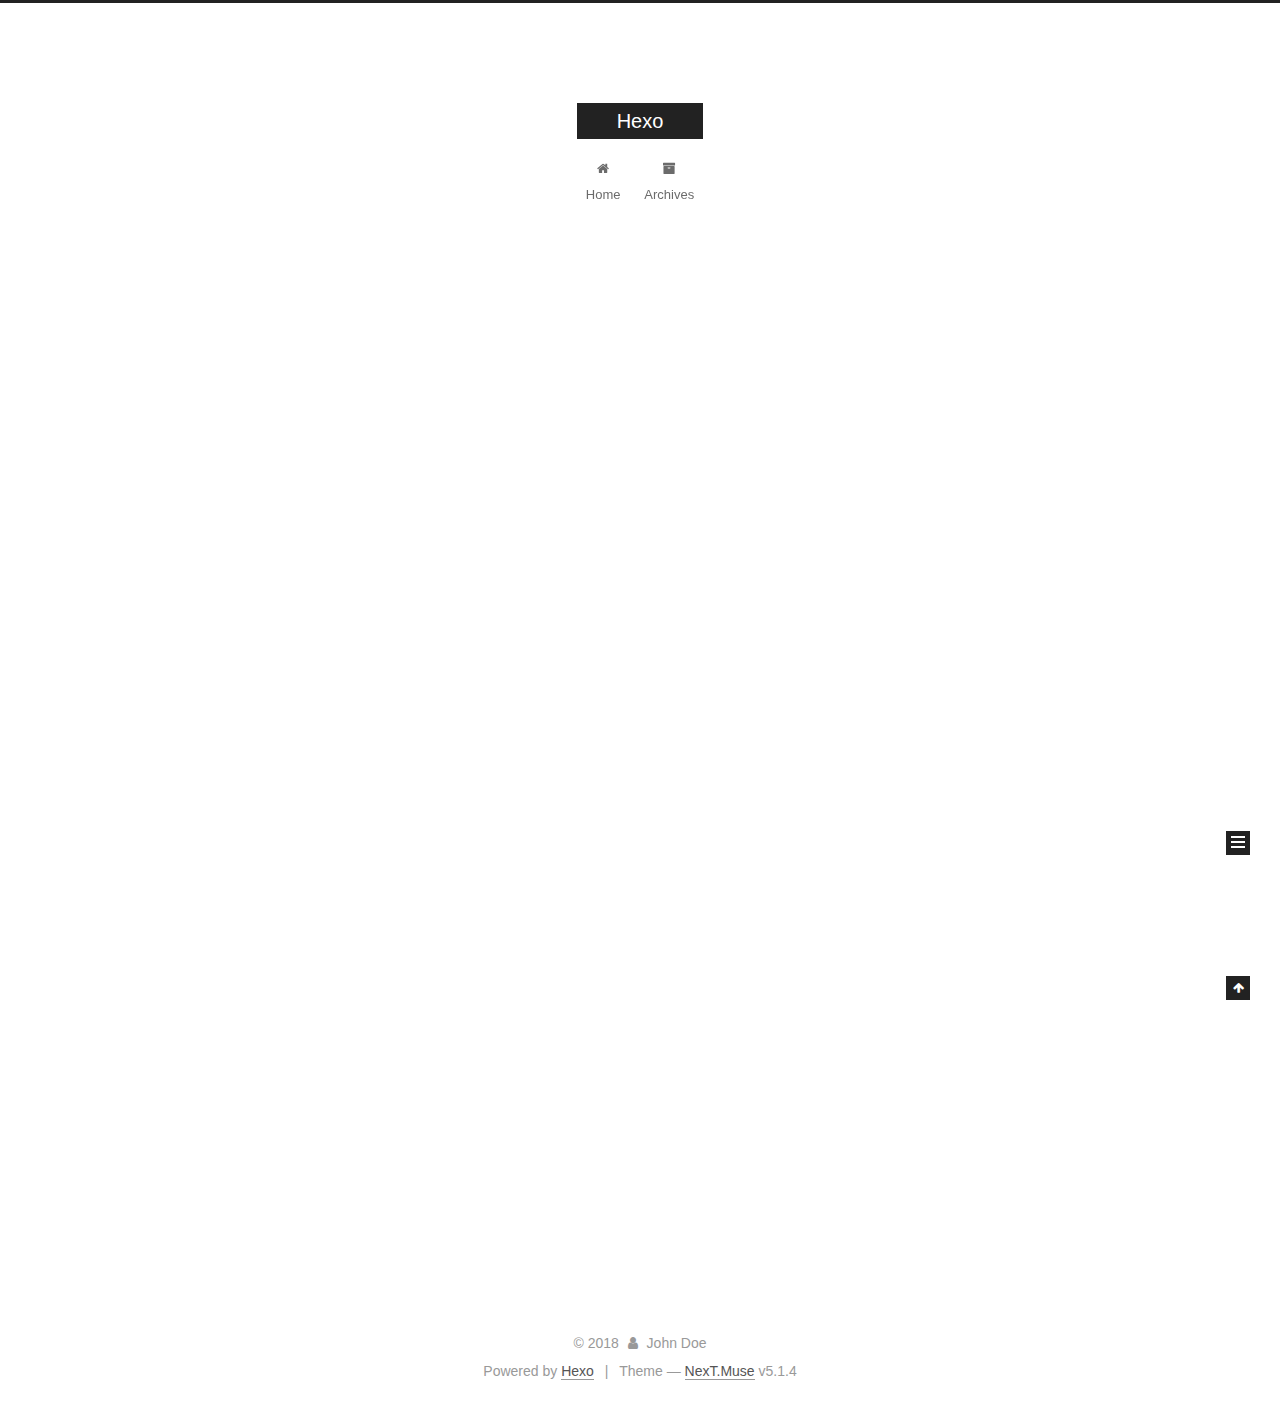
<file: index.html>
<!DOCTYPE html>



  


<html class="theme-next muse use-motion" lang="">
<head><meta name="generator" content="Hexo 3.8.0">
  <meta charset="UTF-8">
<meta http-equiv="X-UA-Compatible" content="IE=edge">
<meta name="viewport" content="width=device-width, initial-scale=1, maximum-scale=1">
<meta name="theme-color" content="#222">









<meta http-equiv="Cache-Control" content="no-transform">
<meta http-equiv="Cache-Control" content="no-siteapp">
















  
  
  <link href="/lib/fancybox/source/jquery.fancybox.css?v=2.1.5" rel="stylesheet" type="text/css">







<link href="/lib/font-awesome/css/font-awesome.min.css?v=4.6.2" rel="stylesheet" type="text/css">

<link href="/css/main.css?v=5.1.4" rel="stylesheet" type="text/css">


  <link rel="apple-touch-icon" sizes="180x180" href="/images/apple-touch-icon-next.png?v=5.1.4">


  <link rel="icon" type="image/png" sizes="32x32" href="/images/favicon-32x32-next.png?v=5.1.4">


  <link rel="icon" type="image/png" sizes="16x16" href="/images/favicon-16x16-next.png?v=5.1.4">


  <link rel="mask-icon" href="/images/logo.svg?v=5.1.4" color="#222">





  <meta name="keywords" content="Hexo, NexT">










<meta property="og:type" content="website">
<meta property="og:title" content="Hexo">
<meta property="og:url" content="https://liewmanchoi.github.io/index.html">
<meta property="og:site_name" content="Hexo">
<meta property="og:locale" content="default">
<meta name="twitter:card" content="summary">
<meta name="twitter:title" content="Hexo">



<script type="text/javascript" id="hexo.configurations">
  var NexT = window.NexT || {};
  var CONFIG = {
    root: '/',
    scheme: 'Muse',
    version: '5.1.4',
    sidebar: {"position":"left","display":"post","offset":12,"b2t":false,"scrollpercent":false,"onmobile":false},
    fancybox: true,
    tabs: true,
    motion: {"enable":true,"async":false,"transition":{"post_block":"fadeIn","post_header":"slideDownIn","post_body":"slideDownIn","coll_header":"slideLeftIn","sidebar":"slideUpIn"}},
    duoshuo: {
      userId: '0',
      author: 'Author'
    },
    algolia: {
      applicationID: '',
      apiKey: '',
      indexName: '',
      hits: {"per_page":10},
      labels: {"input_placeholder":"Search for Posts","hits_empty":"We didn't find any results for the search: ${query}","hits_stats":"${hits} results found in ${time} ms"}
    }
  };
</script>



  <link rel="canonical" href="https://liewmanchoi.github.io/">





  <title>Hexo</title>
  








</head>

<body itemscope="" itemtype="http://schema.org/WebPage" lang="default">

  
  
    
  

  <div class="container sidebar-position-left 
  page-home">
    <div class="headband"></div>

    <header id="header" class="header" itemscope="" itemtype="http://schema.org/WPHeader">
      <div class="header-inner"><div class="site-brand-wrapper">
  <div class="site-meta ">
    

    <div class="custom-logo-site-title">
      <a href="/" class="brand" rel="start">
        <span class="logo-line-before"><i></i></span>
        <span class="site-title">Hexo</span>
        <span class="logo-line-after"><i></i></span>
      </a>
    </div>
      
        <p class="site-subtitle"></p>
      
  </div>

  <div class="site-nav-toggle">
    <button>
      <span class="btn-bar"></span>
      <span class="btn-bar"></span>
      <span class="btn-bar"></span>
    </button>
  </div>
</div>

<nav class="site-nav">
  

  
    <ul id="menu" class="menu">
      
        
        <li class="menu-item menu-item-home">
          <a href="/" rel="section">
            
              <i class="menu-item-icon fa fa-fw fa-home"></i> <br>
            
            Home
          </a>
        </li>
      
        
        <li class="menu-item menu-item-archives">
          <a href="/archives/" rel="section">
            
              <i class="menu-item-icon fa fa-fw fa-archive"></i> <br>
            
            Archives
          </a>
        </li>
      

      
    </ul>
  

  
</nav>



 </div>
    </header>

    <main id="main" class="main">
      <div class="main-inner">
        <div class="content-wrap">
          <div id="content" class="content">
            
  <section id="posts" class="posts-expand">
    
      

  

  
  
  

  <article class="post post-type-normal" itemscope="" itemtype="http://schema.org/Article">
  
  
  
  <div class="post-block">
    <link itemprop="mainEntityOfPage" href="https://liewmanchoi.github.io/2018/11/18/hello-world/">

    <span hidden itemprop="author" itemscope="" itemtype="http://schema.org/Person">
      <meta itemprop="name" content="John Doe">
      <meta itemprop="description" content="">
      <meta itemprop="image" content="/images/avatar.gif">
    </span>

    <span hidden itemprop="publisher" itemscope="" itemtype="http://schema.org/Organization">
      <meta itemprop="name" content="Hexo">
    </span>

    
      <header class="post-header">

        
        
          <h1 class="post-title" itemprop="name headline">
                
                <a class="post-title-link" href="/2018/11/18/hello-world/" itemprop="url">Hello World</a></h1>
        

        <div class="post-meta">
          <span class="post-time">
            
              <span class="post-meta-item-icon">
                <i class="fa fa-calendar-o"></i>
              </span>
              
                <span class="post-meta-item-text">Posted on</span>
              
              <time title="Post created" itemprop="dateCreated datePublished" datetime="2018-11-18T09:43:37+08:00">
                2018-11-18
              </time>
            

            

            
          </span>

          

          
            
          

          
          

          

          

          

        </div>
      </header>
    

    
    
    
    <div class="post-body" itemprop="articleBody">

      
      

      
        
          
            <p>Welcome to <a href="https://hexo.io/" target="_blank" rel="noopener">Hexo</a>! This is your very first post. Check <a href="https://hexo.io/docs/" target="_blank" rel="noopener">documentation</a> for more info. If you get any problems when using Hexo, you can find the answer in <a href="https://hexo.io/docs/troubleshooting.html" target="_blank" rel="noopener">troubleshooting</a> or you can ask me on <a href="https://github.com/hexojs/hexo/issues" target="_blank" rel="noopener">GitHub</a>.</p>
<h2 id="Quick-Start"><a href="#Quick-Start" class="headerlink" title="Quick Start"></a>Quick Start</h2><h3 id="Create-a-new-post"><a href="#Create-a-new-post" class="headerlink" title="Create a new post"></a>Create a new post</h3><figure class="highlight bash"><table><tr><td class="gutter"><pre><span class="line">1</span><br></pre></td><td class="code"><pre><span class="line">$ hexo new <span class="string">"My New Post"</span></span><br></pre></td></tr></table></figure>
<p>More info: <a href="https://hexo.io/docs/writing.html" target="_blank" rel="noopener">Writing</a></p>
<h3 id="Run-server"><a href="#Run-server" class="headerlink" title="Run server"></a>Run server</h3><figure class="highlight bash"><table><tr><td class="gutter"><pre><span class="line">1</span><br></pre></td><td class="code"><pre><span class="line">$ hexo server</span><br></pre></td></tr></table></figure>
<p>More info: <a href="https://hexo.io/docs/server.html" target="_blank" rel="noopener">Server</a></p>
<h3 id="Generate-static-files"><a href="#Generate-static-files" class="headerlink" title="Generate static files"></a>Generate static files</h3><figure class="highlight bash"><table><tr><td class="gutter"><pre><span class="line">1</span><br></pre></td><td class="code"><pre><span class="line">$ hexo generate</span><br></pre></td></tr></table></figure>
<p>More info: <a href="https://hexo.io/docs/generating.html" target="_blank" rel="noopener">Generating</a></p>
<h3 id="Deploy-to-remote-sites"><a href="#Deploy-to-remote-sites" class="headerlink" title="Deploy to remote sites"></a>Deploy to remote sites</h3><figure class="highlight bash"><table><tr><td class="gutter"><pre><span class="line">1</span><br></pre></td><td class="code"><pre><span class="line">$ hexo deploy</span><br></pre></td></tr></table></figure>
<p>More info: <a href="https://hexo.io/docs/deployment.html" target="_blank" rel="noopener">Deployment</a></p>

          
        
      
    </div>
    
    
    

    

    

    

    <footer class="post-footer">
      

      

      

      
      
        <div class="post-eof"></div>
      
    </footer>
  </div>
  
  
  
  </article>


    
  </section>

  


          </div>
          


          

        </div>
        
          
  
  <div class="sidebar-toggle">
    <div class="sidebar-toggle-line-wrap">
      <span class="sidebar-toggle-line sidebar-toggle-line-first"></span>
      <span class="sidebar-toggle-line sidebar-toggle-line-middle"></span>
      <span class="sidebar-toggle-line sidebar-toggle-line-last"></span>
    </div>
  </div>

  <aside id="sidebar" class="sidebar">
    
    <div class="sidebar-inner">

      

      

      <section class="site-overview-wrap sidebar-panel sidebar-panel-active">
        <div class="site-overview">
          <div class="site-author motion-element" itemprop="author" itemscope="" itemtype="http://schema.org/Person">
            
              <p class="site-author-name" itemprop="name">John Doe</p>
              <p class="site-description motion-element" itemprop="description"></p>
          </div>

          <nav class="site-state motion-element">

            
              <div class="site-state-item site-state-posts">
              
                <a href="/archives/">
              
                  <span class="site-state-item-count">1</span>
                  <span class="site-state-item-name">posts</span>
                </a>
              </div>
            

            

            

          </nav>

          

          

          
          

          
          

          

        </div>
      </section>

      

      

    </div>
  </aside>


        
      </div>
    </main>

    <footer id="footer" class="footer">
      <div class="footer-inner">
        <div class="copyright">&copy; <span itemprop="copyrightYear">2018</span>
  <span class="with-love">
    <i class="fa fa-user"></i>
  </span>
  <span class="author" itemprop="copyrightHolder">John Doe</span>

  
</div>


  <div class="powered-by">Powered by <a class="theme-link" target="_blank" href="https://hexo.io">Hexo</a></div>



  <span class="post-meta-divider">|</span>



  <div class="theme-info">Theme &mdash; <a class="theme-link" target="_blank" href="https://github.com/iissnan/hexo-theme-next">NexT.Muse</a> v5.1.4</div>




        







        
      </div>
    </footer>

    
      <div class="back-to-top">
        <i class="fa fa-arrow-up"></i>
        
      </div>
    

    

  </div>

  

<script type="text/javascript">
  if (Object.prototype.toString.call(window.Promise) !== '[object Function]') {
    window.Promise = null;
  }
</script>









  












  
  
    <script type="text/javascript" src="/lib/jquery/index.js?v=2.1.3"></script>
  

  
  
    <script type="text/javascript" src="/lib/fastclick/lib/fastclick.min.js?v=1.0.6"></script>
  

  
  
    <script type="text/javascript" src="/lib/jquery_lazyload/jquery.lazyload.js?v=1.9.7"></script>
  

  
  
    <script type="text/javascript" src="/lib/velocity/velocity.min.js?v=1.2.1"></script>
  

  
  
    <script type="text/javascript" src="/lib/velocity/velocity.ui.min.js?v=1.2.1"></script>
  

  
  
    <script type="text/javascript" src="/lib/fancybox/source/jquery.fancybox.pack.js?v=2.1.5"></script>
  


  


  <script type="text/javascript" src="/js/src/utils.js?v=5.1.4"></script>

  <script type="text/javascript" src="/js/src/motion.js?v=5.1.4"></script>



  
  

  

  


  <script type="text/javascript" src="/js/src/bootstrap.js?v=5.1.4"></script>



  


  




	





  





  












  





  

  

  

  
  

  

  

  

</body>
</html>
</file>
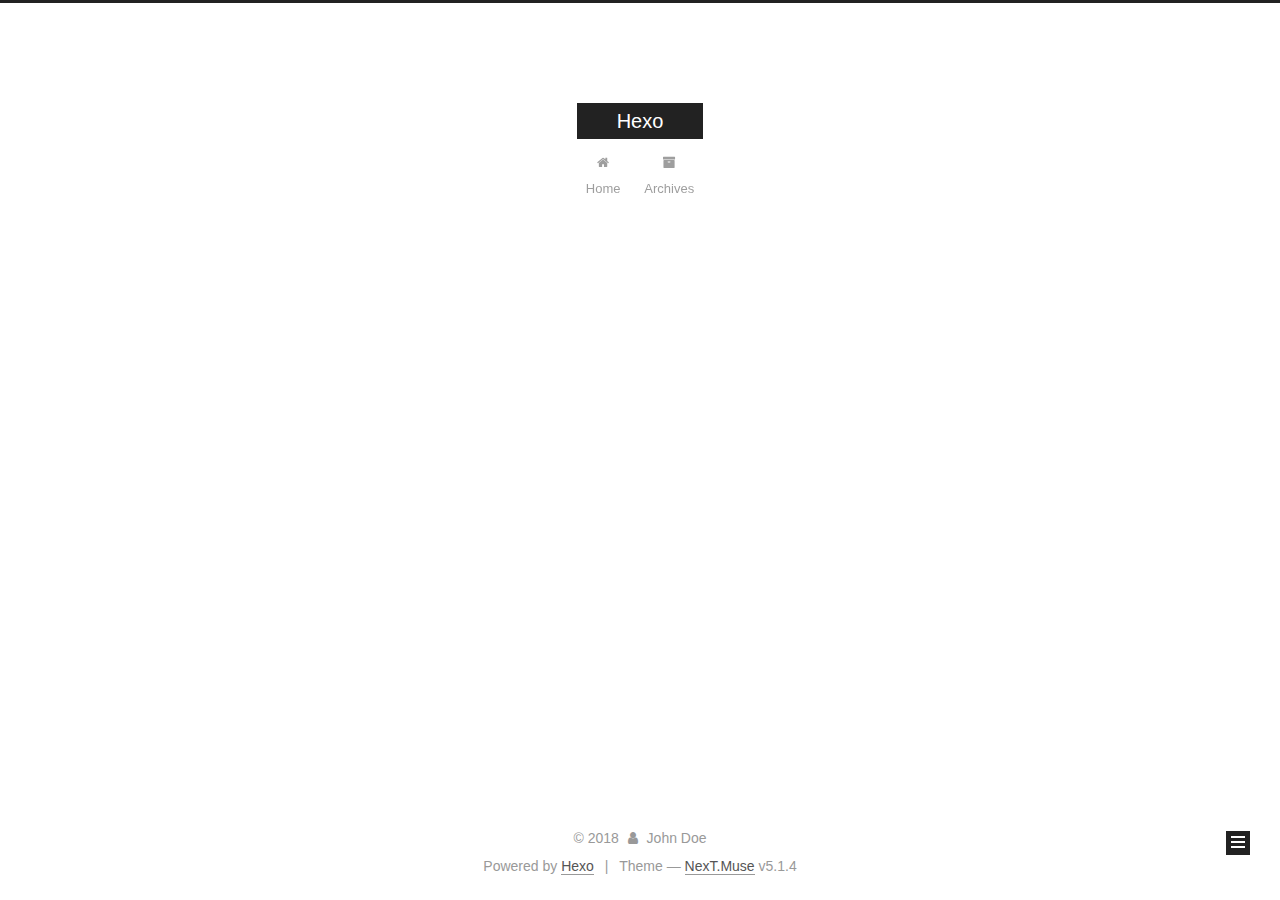
<file: archives/index.html>
<!DOCTYPE html>



  


<html class="theme-next muse use-motion" lang="">
<head><meta name="generator" content="Hexo 3.8.0">
  <meta charset="UTF-8">
<meta http-equiv="X-UA-Compatible" content="IE=edge">
<meta name="viewport" content="width=device-width, initial-scale=1, maximum-scale=1">
<meta name="theme-color" content="#222">









<meta http-equiv="Cache-Control" content="no-transform">
<meta http-equiv="Cache-Control" content="no-siteapp">
















  
  
  <link href="/lib/fancybox/source/jquery.fancybox.css?v=2.1.5" rel="stylesheet" type="text/css">







<link href="/lib/font-awesome/css/font-awesome.min.css?v=4.6.2" rel="stylesheet" type="text/css">

<link href="/css/main.css?v=5.1.4" rel="stylesheet" type="text/css">


  <link rel="apple-touch-icon" sizes="180x180" href="/images/apple-touch-icon-next.png?v=5.1.4">


  <link rel="icon" type="image/png" sizes="32x32" href="/images/favicon-32x32-next.png?v=5.1.4">


  <link rel="icon" type="image/png" sizes="16x16" href="/images/favicon-16x16-next.png?v=5.1.4">


  <link rel="mask-icon" href="/images/logo.svg?v=5.1.4" color="#222">





  <meta name="keywords" content="Hexo, NexT">










<meta property="og:type" content="website">
<meta property="og:title" content="Hexo">
<meta property="og:url" content="https://liewmanchoi.github.io/archives/index.html">
<meta property="og:site_name" content="Hexo">
<meta property="og:locale" content="default">
<meta name="twitter:card" content="summary">
<meta name="twitter:title" content="Hexo">



<script type="text/javascript" id="hexo.configurations">
  var NexT = window.NexT || {};
  var CONFIG = {
    root: '/',
    scheme: 'Muse',
    version: '5.1.4',
    sidebar: {"position":"left","display":"post","offset":12,"b2t":false,"scrollpercent":false,"onmobile":false},
    fancybox: true,
    tabs: true,
    motion: {"enable":true,"async":false,"transition":{"post_block":"fadeIn","post_header":"slideDownIn","post_body":"slideDownIn","coll_header":"slideLeftIn","sidebar":"slideUpIn"}},
    duoshuo: {
      userId: '0',
      author: 'Author'
    },
    algolia: {
      applicationID: '',
      apiKey: '',
      indexName: '',
      hits: {"per_page":10},
      labels: {"input_placeholder":"Search for Posts","hits_empty":"We didn't find any results for the search: ${query}","hits_stats":"${hits} results found in ${time} ms"}
    }
  };
</script>



  <link rel="canonical" href="https://liewmanchoi.github.io/archives/">





  <title>Archive | Hexo</title>
  








</head>

<body itemscope="" itemtype="http://schema.org/WebPage" lang="default">

  
  
    
  

  <div class="container sidebar-position-left page-archive">
    <div class="headband"></div>

    <header id="header" class="header" itemscope="" itemtype="http://schema.org/WPHeader">
      <div class="header-inner"><div class="site-brand-wrapper">
  <div class="site-meta ">
    

    <div class="custom-logo-site-title">
      <a href="/" class="brand" rel="start">
        <span class="logo-line-before"><i></i></span>
        <span class="site-title">Hexo</span>
        <span class="logo-line-after"><i></i></span>
      </a>
    </div>
      
        <p class="site-subtitle"></p>
      
  </div>

  <div class="site-nav-toggle">
    <button>
      <span class="btn-bar"></span>
      <span class="btn-bar"></span>
      <span class="btn-bar"></span>
    </button>
  </div>
</div>

<nav class="site-nav">
  

  
    <ul id="menu" class="menu">
      
        
        <li class="menu-item menu-item-home">
          <a href="/" rel="section">
            
              <i class="menu-item-icon fa fa-fw fa-home"></i> <br>
            
            Home
          </a>
        </li>
      
        
        <li class="menu-item menu-item-archives">
          <a href="/archives/" rel="section">
            
              <i class="menu-item-icon fa fa-fw fa-archive"></i> <br>
            
            Archives
          </a>
        </li>
      

      
    </ul>
  

  
</nav>



 </div>
    </header>

    <main id="main" class="main">
      <div class="main-inner">
        <div class="content-wrap">
          <div id="content" class="content">
            

  
  
  
  <div class="post-block archive">
    <div id="posts" class="posts-collapse">
      <span class="archive-move-on"></span>

      <span class="archive-page-counter">
        
        
        
          
        
        Um..! 1 post. Keep on posting.
      </span>

      

        
        
        

        
          
          <div class="collection-title">
            <h1 class="archive-year" id="archive-year-2018">2018</h1>
          </div>
        
        

        

  <article class="post post-type-normal" itemscope="" itemtype="http://schema.org/Article">
    <header class="post-header">

      <h2 class="post-title">
        
            <a class="post-title-link" href="/2018/11/18/hello-world/" itemprop="url">
              
                <span itemprop="name">Hello World</span>
              
            </a>
        
      </h2>

      <div class="post-meta">
        <time class="post-time" itemprop="dateCreated" datetime="2018-11-18T09:43:37+08:00" content="2018-11-18">
          11-18
        </time>
      </div>

    </header>
  </article>



      

    </div>
  </div>
  
  
  

  



          </div>
          


          

        </div>
        
          
  
  <div class="sidebar-toggle">
    <div class="sidebar-toggle-line-wrap">
      <span class="sidebar-toggle-line sidebar-toggle-line-first"></span>
      <span class="sidebar-toggle-line sidebar-toggle-line-middle"></span>
      <span class="sidebar-toggle-line sidebar-toggle-line-last"></span>
    </div>
  </div>

  <aside id="sidebar" class="sidebar">
    
    <div class="sidebar-inner">

      

      

      <section class="site-overview-wrap sidebar-panel sidebar-panel-active">
        <div class="site-overview">
          <div class="site-author motion-element" itemprop="author" itemscope="" itemtype="http://schema.org/Person">
            
              <p class="site-author-name" itemprop="name">John Doe</p>
              <p class="site-description motion-element" itemprop="description"></p>
          </div>

          <nav class="site-state motion-element">

            
              <div class="site-state-item site-state-posts">
              
                <a href="/archives/">
              
                  <span class="site-state-item-count">1</span>
                  <span class="site-state-item-name">posts</span>
                </a>
              </div>
            

            

            

          </nav>

          

          

          
          

          
          

          

        </div>
      </section>

      

      

    </div>
  </aside>


        
      </div>
    </main>

    <footer id="footer" class="footer">
      <div class="footer-inner">
        <div class="copyright">&copy; <span itemprop="copyrightYear">2018</span>
  <span class="with-love">
    <i class="fa fa-user"></i>
  </span>
  <span class="author" itemprop="copyrightHolder">John Doe</span>

  
</div>


  <div class="powered-by">Powered by <a class="theme-link" target="_blank" href="https://hexo.io">Hexo</a></div>



  <span class="post-meta-divider">|</span>



  <div class="theme-info">Theme &mdash; <a class="theme-link" target="_blank" href="https://github.com/iissnan/hexo-theme-next">NexT.Muse</a> v5.1.4</div>




        







        
      </div>
    </footer>

    
      <div class="back-to-top">
        <i class="fa fa-arrow-up"></i>
        
      </div>
    

    

  </div>

  

<script type="text/javascript">
  if (Object.prototype.toString.call(window.Promise) !== '[object Function]') {
    window.Promise = null;
  }
</script>









  












  
  
    <script type="text/javascript" src="/lib/jquery/index.js?v=2.1.3"></script>
  

  
  
    <script type="text/javascript" src="/lib/fastclick/lib/fastclick.min.js?v=1.0.6"></script>
  

  
  
    <script type="text/javascript" src="/lib/jquery_lazyload/jquery.lazyload.js?v=1.9.7"></script>
  

  
  
    <script type="text/javascript" src="/lib/velocity/velocity.min.js?v=1.2.1"></script>
  

  
  
    <script type="text/javascript" src="/lib/velocity/velocity.ui.min.js?v=1.2.1"></script>
  

  
  
    <script type="text/javascript" src="/lib/fancybox/source/jquery.fancybox.pack.js?v=2.1.5"></script>
  


  


  <script type="text/javascript" src="/js/src/utils.js?v=5.1.4"></script>

  <script type="text/javascript" src="/js/src/motion.js?v=5.1.4"></script>



  
  

  

  


  <script type="text/javascript" src="/js/src/bootstrap.js?v=5.1.4"></script>



  


  




	





  





  












  





  

  

  

  
  

  

  

  

</body>
</html>
</file>
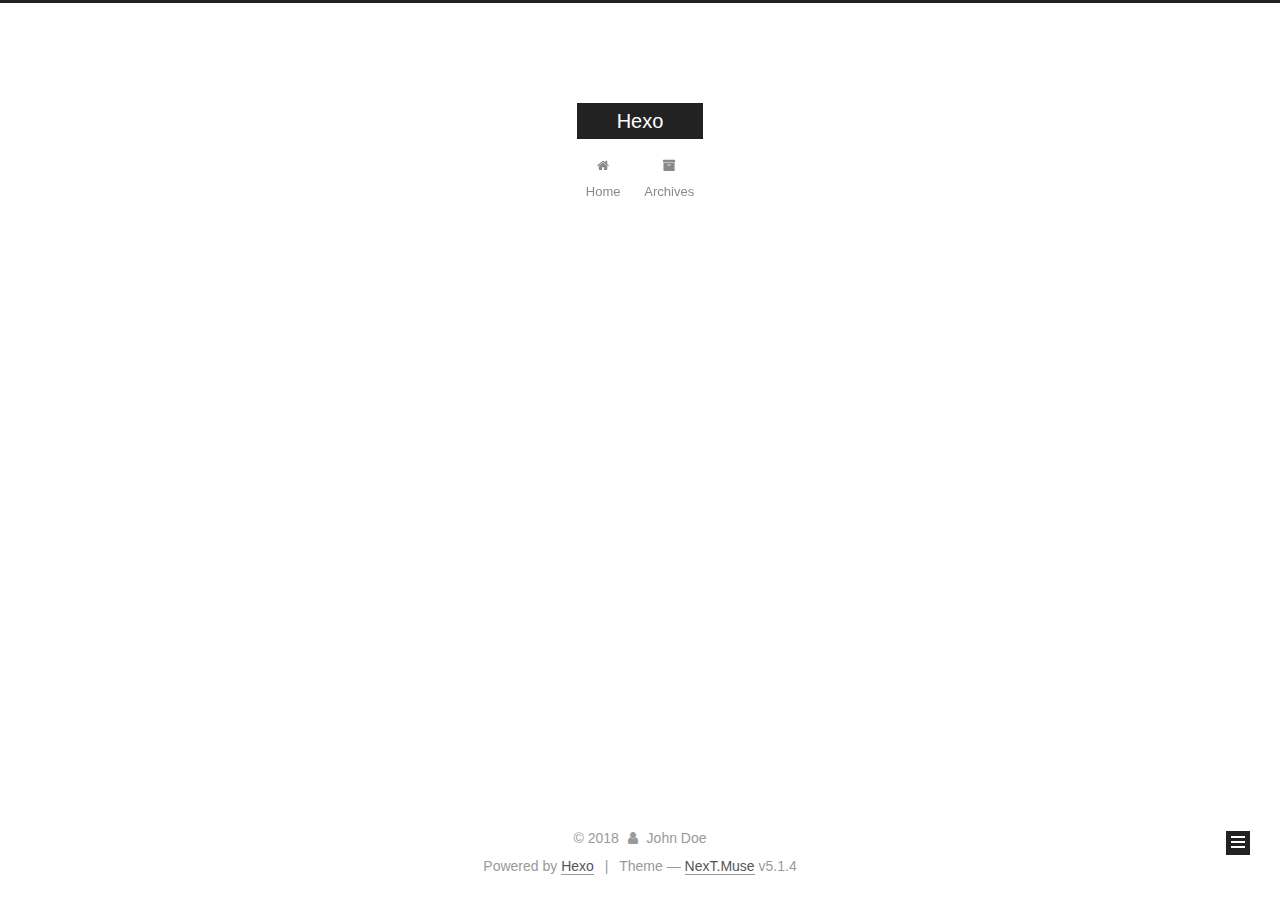
<file: archives/2018/index.html>
<!DOCTYPE html>



  


<html class="theme-next muse use-motion" lang="">
<head><meta name="generator" content="Hexo 3.8.0">
  <meta charset="UTF-8">
<meta http-equiv="X-UA-Compatible" content="IE=edge">
<meta name="viewport" content="width=device-width, initial-scale=1, maximum-scale=1">
<meta name="theme-color" content="#222">









<meta http-equiv="Cache-Control" content="no-transform">
<meta http-equiv="Cache-Control" content="no-siteapp">
















  
  
  <link href="/lib/fancybox/source/jquery.fancybox.css?v=2.1.5" rel="stylesheet" type="text/css">







<link href="/lib/font-awesome/css/font-awesome.min.css?v=4.6.2" rel="stylesheet" type="text/css">

<link href="/css/main.css?v=5.1.4" rel="stylesheet" type="text/css">


  <link rel="apple-touch-icon" sizes="180x180" href="/images/apple-touch-icon-next.png?v=5.1.4">


  <link rel="icon" type="image/png" sizes="32x32" href="/images/favicon-32x32-next.png?v=5.1.4">


  <link rel="icon" type="image/png" sizes="16x16" href="/images/favicon-16x16-next.png?v=5.1.4">


  <link rel="mask-icon" href="/images/logo.svg?v=5.1.4" color="#222">





  <meta name="keywords" content="Hexo, NexT">










<meta property="og:type" content="website">
<meta property="og:title" content="Hexo">
<meta property="og:url" content="https://liewmanchoi.github.io/archives/2018/index.html">
<meta property="og:site_name" content="Hexo">
<meta property="og:locale" content="default">
<meta name="twitter:card" content="summary">
<meta name="twitter:title" content="Hexo">



<script type="text/javascript" id="hexo.configurations">
  var NexT = window.NexT || {};
  var CONFIG = {
    root: '/',
    scheme: 'Muse',
    version: '5.1.4',
    sidebar: {"position":"left","display":"post","offset":12,"b2t":false,"scrollpercent":false,"onmobile":false},
    fancybox: true,
    tabs: true,
    motion: {"enable":true,"async":false,"transition":{"post_block":"fadeIn","post_header":"slideDownIn","post_body":"slideDownIn","coll_header":"slideLeftIn","sidebar":"slideUpIn"}},
    duoshuo: {
      userId: '0',
      author: 'Author'
    },
    algolia: {
      applicationID: '',
      apiKey: '',
      indexName: '',
      hits: {"per_page":10},
      labels: {"input_placeholder":"Search for Posts","hits_empty":"We didn't find any results for the search: ${query}","hits_stats":"${hits} results found in ${time} ms"}
    }
  };
</script>



  <link rel="canonical" href="https://liewmanchoi.github.io/archives/2018/">





  <title>Archive | Hexo</title>
  








</head>

<body itemscope="" itemtype="http://schema.org/WebPage" lang="default">

  
  
    
  

  <div class="container sidebar-position-left page-archive">
    <div class="headband"></div>

    <header id="header" class="header" itemscope="" itemtype="http://schema.org/WPHeader">
      <div class="header-inner"><div class="site-brand-wrapper">
  <div class="site-meta ">
    

    <div class="custom-logo-site-title">
      <a href="/" class="brand" rel="start">
        <span class="logo-line-before"><i></i></span>
        <span class="site-title">Hexo</span>
        <span class="logo-line-after"><i></i></span>
      </a>
    </div>
      
        <p class="site-subtitle"></p>
      
  </div>

  <div class="site-nav-toggle">
    <button>
      <span class="btn-bar"></span>
      <span class="btn-bar"></span>
      <span class="btn-bar"></span>
    </button>
  </div>
</div>

<nav class="site-nav">
  

  
    <ul id="menu" class="menu">
      
        
        <li class="menu-item menu-item-home">
          <a href="/" rel="section">
            
              <i class="menu-item-icon fa fa-fw fa-home"></i> <br>
            
            Home
          </a>
        </li>
      
        
        <li class="menu-item menu-item-archives">
          <a href="/archives/" rel="section">
            
              <i class="menu-item-icon fa fa-fw fa-archive"></i> <br>
            
            Archives
          </a>
        </li>
      

      
    </ul>
  

  
</nav>



 </div>
    </header>

    <main id="main" class="main">
      <div class="main-inner">
        <div class="content-wrap">
          <div id="content" class="content">
            

  
  
  
  <div class="post-block archive">
    <div id="posts" class="posts-collapse">
      <span class="archive-move-on"></span>

      <span class="archive-page-counter">
        
        
        
          
        
        Um..! 1 post. Keep on posting.
      </span>

      

        
        
        

        
          
          <div class="collection-title">
            <h1 class="archive-year" id="archive-year-2018">2018</h1>
          </div>
        
        

        

  <article class="post post-type-normal" itemscope="" itemtype="http://schema.org/Article">
    <header class="post-header">

      <h2 class="post-title">
        
            <a class="post-title-link" href="/2018/11/18/hello-world/" itemprop="url">
              
                <span itemprop="name">Hello World</span>
              
            </a>
        
      </h2>

      <div class="post-meta">
        <time class="post-time" itemprop="dateCreated" datetime="2018-11-18T09:43:37+08:00" content="2018-11-18">
          11-18
        </time>
      </div>

    </header>
  </article>



      

    </div>
  </div>
  
  
  

  



          </div>
          


          

        </div>
        
          
  
  <div class="sidebar-toggle">
    <div class="sidebar-toggle-line-wrap">
      <span class="sidebar-toggle-line sidebar-toggle-line-first"></span>
      <span class="sidebar-toggle-line sidebar-toggle-line-middle"></span>
      <span class="sidebar-toggle-line sidebar-toggle-line-last"></span>
    </div>
  </div>

  <aside id="sidebar" class="sidebar">
    
    <div class="sidebar-inner">

      

      

      <section class="site-overview-wrap sidebar-panel sidebar-panel-active">
        <div class="site-overview">
          <div class="site-author motion-element" itemprop="author" itemscope="" itemtype="http://schema.org/Person">
            
              <p class="site-author-name" itemprop="name">John Doe</p>
              <p class="site-description motion-element" itemprop="description"></p>
          </div>

          <nav class="site-state motion-element">

            
              <div class="site-state-item site-state-posts">
              
                <a href="/archives/">
              
                  <span class="site-state-item-count">1</span>
                  <span class="site-state-item-name">posts</span>
                </a>
              </div>
            

            

            

          </nav>

          

          

          
          

          
          

          

        </div>
      </section>

      

      

    </div>
  </aside>


        
      </div>
    </main>

    <footer id="footer" class="footer">
      <div class="footer-inner">
        <div class="copyright">&copy; <span itemprop="copyrightYear">2018</span>
  <span class="with-love">
    <i class="fa fa-user"></i>
  </span>
  <span class="author" itemprop="copyrightHolder">John Doe</span>

  
</div>


  <div class="powered-by">Powered by <a class="theme-link" target="_blank" href="https://hexo.io">Hexo</a></div>



  <span class="post-meta-divider">|</span>



  <div class="theme-info">Theme &mdash; <a class="theme-link" target="_blank" href="https://github.com/iissnan/hexo-theme-next">NexT.Muse</a> v5.1.4</div>




        







        
      </div>
    </footer>

    
      <div class="back-to-top">
        <i class="fa fa-arrow-up"></i>
        
      </div>
    

    

  </div>

  

<script type="text/javascript">
  if (Object.prototype.toString.call(window.Promise) !== '[object Function]') {
    window.Promise = null;
  }
</script>









  












  
  
    <script type="text/javascript" src="/lib/jquery/index.js?v=2.1.3"></script>
  

  
  
    <script type="text/javascript" src="/lib/fastclick/lib/fastclick.min.js?v=1.0.6"></script>
  

  
  
    <script type="text/javascript" src="/lib/jquery_lazyload/jquery.lazyload.js?v=1.9.7"></script>
  

  
  
    <script type="text/javascript" src="/lib/velocity/velocity.min.js?v=1.2.1"></script>
  

  
  
    <script type="text/javascript" src="/lib/velocity/velocity.ui.min.js?v=1.2.1"></script>
  

  
  
    <script type="text/javascript" src="/lib/fancybox/source/jquery.fancybox.pack.js?v=2.1.5"></script>
  


  


  <script type="text/javascript" src="/js/src/utils.js?v=5.1.4"></script>

  <script type="text/javascript" src="/js/src/motion.js?v=5.1.4"></script>



  
  

  

  


  <script type="text/javascript" src="/js/src/bootstrap.js?v=5.1.4"></script>



  


  




	





  





  












  





  

  

  

  
  

  

  

  

</body>
</html>
</file>
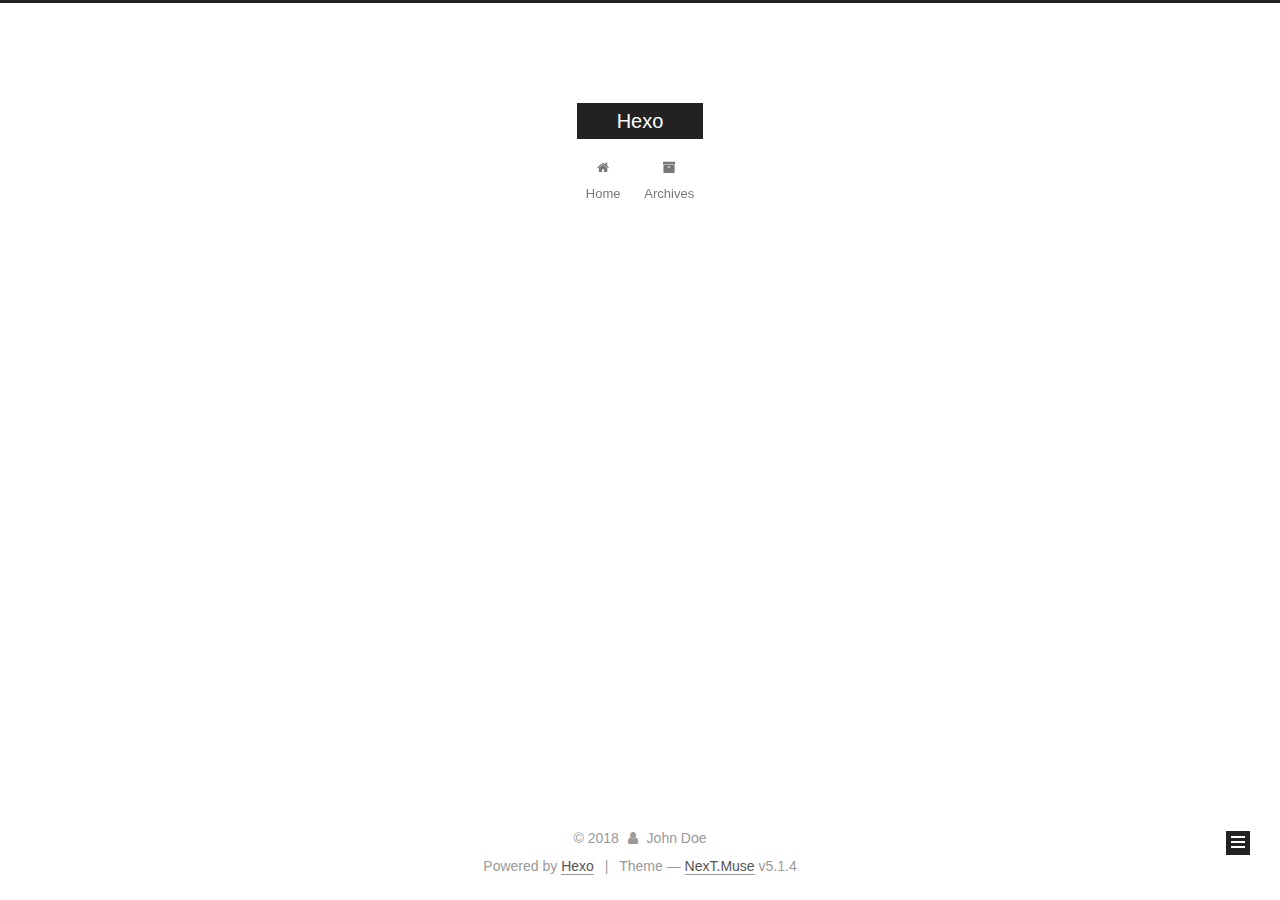
<file: archives/2018/11/index.html>
<!DOCTYPE html>



  


<html class="theme-next muse use-motion" lang="">
<head><meta name="generator" content="Hexo 3.8.0">
  <meta charset="UTF-8">
<meta http-equiv="X-UA-Compatible" content="IE=edge">
<meta name="viewport" content="width=device-width, initial-scale=1, maximum-scale=1">
<meta name="theme-color" content="#222">









<meta http-equiv="Cache-Control" content="no-transform">
<meta http-equiv="Cache-Control" content="no-siteapp">
















  
  
  <link href="/lib/fancybox/source/jquery.fancybox.css?v=2.1.5" rel="stylesheet" type="text/css">







<link href="/lib/font-awesome/css/font-awesome.min.css?v=4.6.2" rel="stylesheet" type="text/css">

<link href="/css/main.css?v=5.1.4" rel="stylesheet" type="text/css">


  <link rel="apple-touch-icon" sizes="180x180" href="/images/apple-touch-icon-next.png?v=5.1.4">


  <link rel="icon" type="image/png" sizes="32x32" href="/images/favicon-32x32-next.png?v=5.1.4">


  <link rel="icon" type="image/png" sizes="16x16" href="/images/favicon-16x16-next.png?v=5.1.4">


  <link rel="mask-icon" href="/images/logo.svg?v=5.1.4" color="#222">





  <meta name="keywords" content="Hexo, NexT">










<meta property="og:type" content="website">
<meta property="og:title" content="Hexo">
<meta property="og:url" content="https://liewmanchoi.github.io/archives/2018/11/index.html">
<meta property="og:site_name" content="Hexo">
<meta property="og:locale" content="default">
<meta name="twitter:card" content="summary">
<meta name="twitter:title" content="Hexo">



<script type="text/javascript" id="hexo.configurations">
  var NexT = window.NexT || {};
  var CONFIG = {
    root: '/',
    scheme: 'Muse',
    version: '5.1.4',
    sidebar: {"position":"left","display":"post","offset":12,"b2t":false,"scrollpercent":false,"onmobile":false},
    fancybox: true,
    tabs: true,
    motion: {"enable":true,"async":false,"transition":{"post_block":"fadeIn","post_header":"slideDownIn","post_body":"slideDownIn","coll_header":"slideLeftIn","sidebar":"slideUpIn"}},
    duoshuo: {
      userId: '0',
      author: 'Author'
    },
    algolia: {
      applicationID: '',
      apiKey: '',
      indexName: '',
      hits: {"per_page":10},
      labels: {"input_placeholder":"Search for Posts","hits_empty":"We didn't find any results for the search: ${query}","hits_stats":"${hits} results found in ${time} ms"}
    }
  };
</script>



  <link rel="canonical" href="https://liewmanchoi.github.io/archives/2018/11/">





  <title>Archive | Hexo</title>
  








</head>

<body itemscope="" itemtype="http://schema.org/WebPage" lang="default">

  
  
    
  

  <div class="container sidebar-position-left page-archive">
    <div class="headband"></div>

    <header id="header" class="header" itemscope="" itemtype="http://schema.org/WPHeader">
      <div class="header-inner"><div class="site-brand-wrapper">
  <div class="site-meta ">
    

    <div class="custom-logo-site-title">
      <a href="/" class="brand" rel="start">
        <span class="logo-line-before"><i></i></span>
        <span class="site-title">Hexo</span>
        <span class="logo-line-after"><i></i></span>
      </a>
    </div>
      
        <p class="site-subtitle"></p>
      
  </div>

  <div class="site-nav-toggle">
    <button>
      <span class="btn-bar"></span>
      <span class="btn-bar"></span>
      <span class="btn-bar"></span>
    </button>
  </div>
</div>

<nav class="site-nav">
  

  
    <ul id="menu" class="menu">
      
        
        <li class="menu-item menu-item-home">
          <a href="/" rel="section">
            
              <i class="menu-item-icon fa fa-fw fa-home"></i> <br>
            
            Home
          </a>
        </li>
      
        
        <li class="menu-item menu-item-archives">
          <a href="/archives/" rel="section">
            
              <i class="menu-item-icon fa fa-fw fa-archive"></i> <br>
            
            Archives
          </a>
        </li>
      

      
    </ul>
  

  
</nav>



 </div>
    </header>

    <main id="main" class="main">
      <div class="main-inner">
        <div class="content-wrap">
          <div id="content" class="content">
            

  
  
  
  <div class="post-block archive">
    <div id="posts" class="posts-collapse">
      <span class="archive-move-on"></span>

      <span class="archive-page-counter">
        
        
        
          
        
        Um..! 1 post. Keep on posting.
      </span>

      

        
        
        

        
          
          <div class="collection-title">
            <h1 class="archive-year" id="archive-year-2018">2018</h1>
          </div>
        
        

        

  <article class="post post-type-normal" itemscope="" itemtype="http://schema.org/Article">
    <header class="post-header">

      <h2 class="post-title">
        
            <a class="post-title-link" href="/2018/11/18/hello-world/" itemprop="url">
              
                <span itemprop="name">Hello World</span>
              
            </a>
        
      </h2>

      <div class="post-meta">
        <time class="post-time" itemprop="dateCreated" datetime="2018-11-18T09:43:37+08:00" content="2018-11-18">
          11-18
        </time>
      </div>

    </header>
  </article>



      

    </div>
  </div>
  
  
  

  



          </div>
          


          

        </div>
        
          
  
  <div class="sidebar-toggle">
    <div class="sidebar-toggle-line-wrap">
      <span class="sidebar-toggle-line sidebar-toggle-line-first"></span>
      <span class="sidebar-toggle-line sidebar-toggle-line-middle"></span>
      <span class="sidebar-toggle-line sidebar-toggle-line-last"></span>
    </div>
  </div>

  <aside id="sidebar" class="sidebar">
    
    <div class="sidebar-inner">

      

      

      <section class="site-overview-wrap sidebar-panel sidebar-panel-active">
        <div class="site-overview">
          <div class="site-author motion-element" itemprop="author" itemscope="" itemtype="http://schema.org/Person">
            
              <p class="site-author-name" itemprop="name">John Doe</p>
              <p class="site-description motion-element" itemprop="description"></p>
          </div>

          <nav class="site-state motion-element">

            
              <div class="site-state-item site-state-posts">
              
                <a href="/archives/">
              
                  <span class="site-state-item-count">1</span>
                  <span class="site-state-item-name">posts</span>
                </a>
              </div>
            

            

            

          </nav>

          

          

          
          

          
          

          

        </div>
      </section>

      

      

    </div>
  </aside>


        
      </div>
    </main>

    <footer id="footer" class="footer">
      <div class="footer-inner">
        <div class="copyright">&copy; <span itemprop="copyrightYear">2018</span>
  <span class="with-love">
    <i class="fa fa-user"></i>
  </span>
  <span class="author" itemprop="copyrightHolder">John Doe</span>

  
</div>


  <div class="powered-by">Powered by <a class="theme-link" target="_blank" href="https://hexo.io">Hexo</a></div>



  <span class="post-meta-divider">|</span>



  <div class="theme-info">Theme &mdash; <a class="theme-link" target="_blank" href="https://github.com/iissnan/hexo-theme-next">NexT.Muse</a> v5.1.4</div>




        







        
      </div>
    </footer>

    
      <div class="back-to-top">
        <i class="fa fa-arrow-up"></i>
        
      </div>
    

    

  </div>

  

<script type="text/javascript">
  if (Object.prototype.toString.call(window.Promise) !== '[object Function]') {
    window.Promise = null;
  }
</script>









  












  
  
    <script type="text/javascript" src="/lib/jquery/index.js?v=2.1.3"></script>
  

  
  
    <script type="text/javascript" src="/lib/fastclick/lib/fastclick.min.js?v=1.0.6"></script>
  

  
  
    <script type="text/javascript" src="/lib/jquery_lazyload/jquery.lazyload.js?v=1.9.7"></script>
  

  
  
    <script type="text/javascript" src="/lib/velocity/velocity.min.js?v=1.2.1"></script>
  

  
  
    <script type="text/javascript" src="/lib/velocity/velocity.ui.min.js?v=1.2.1"></script>
  

  
  
    <script type="text/javascript" src="/lib/fancybox/source/jquery.fancybox.pack.js?v=2.1.5"></script>
  


  


  <script type="text/javascript" src="/js/src/utils.js?v=5.1.4"></script>

  <script type="text/javascript" src="/js/src/motion.js?v=5.1.4"></script>



  
  

  

  


  <script type="text/javascript" src="/js/src/bootstrap.js?v=5.1.4"></script>



  


  




	





  





  












  





  

  

  

  
  

  

  

  

</body>
</html>
</file>
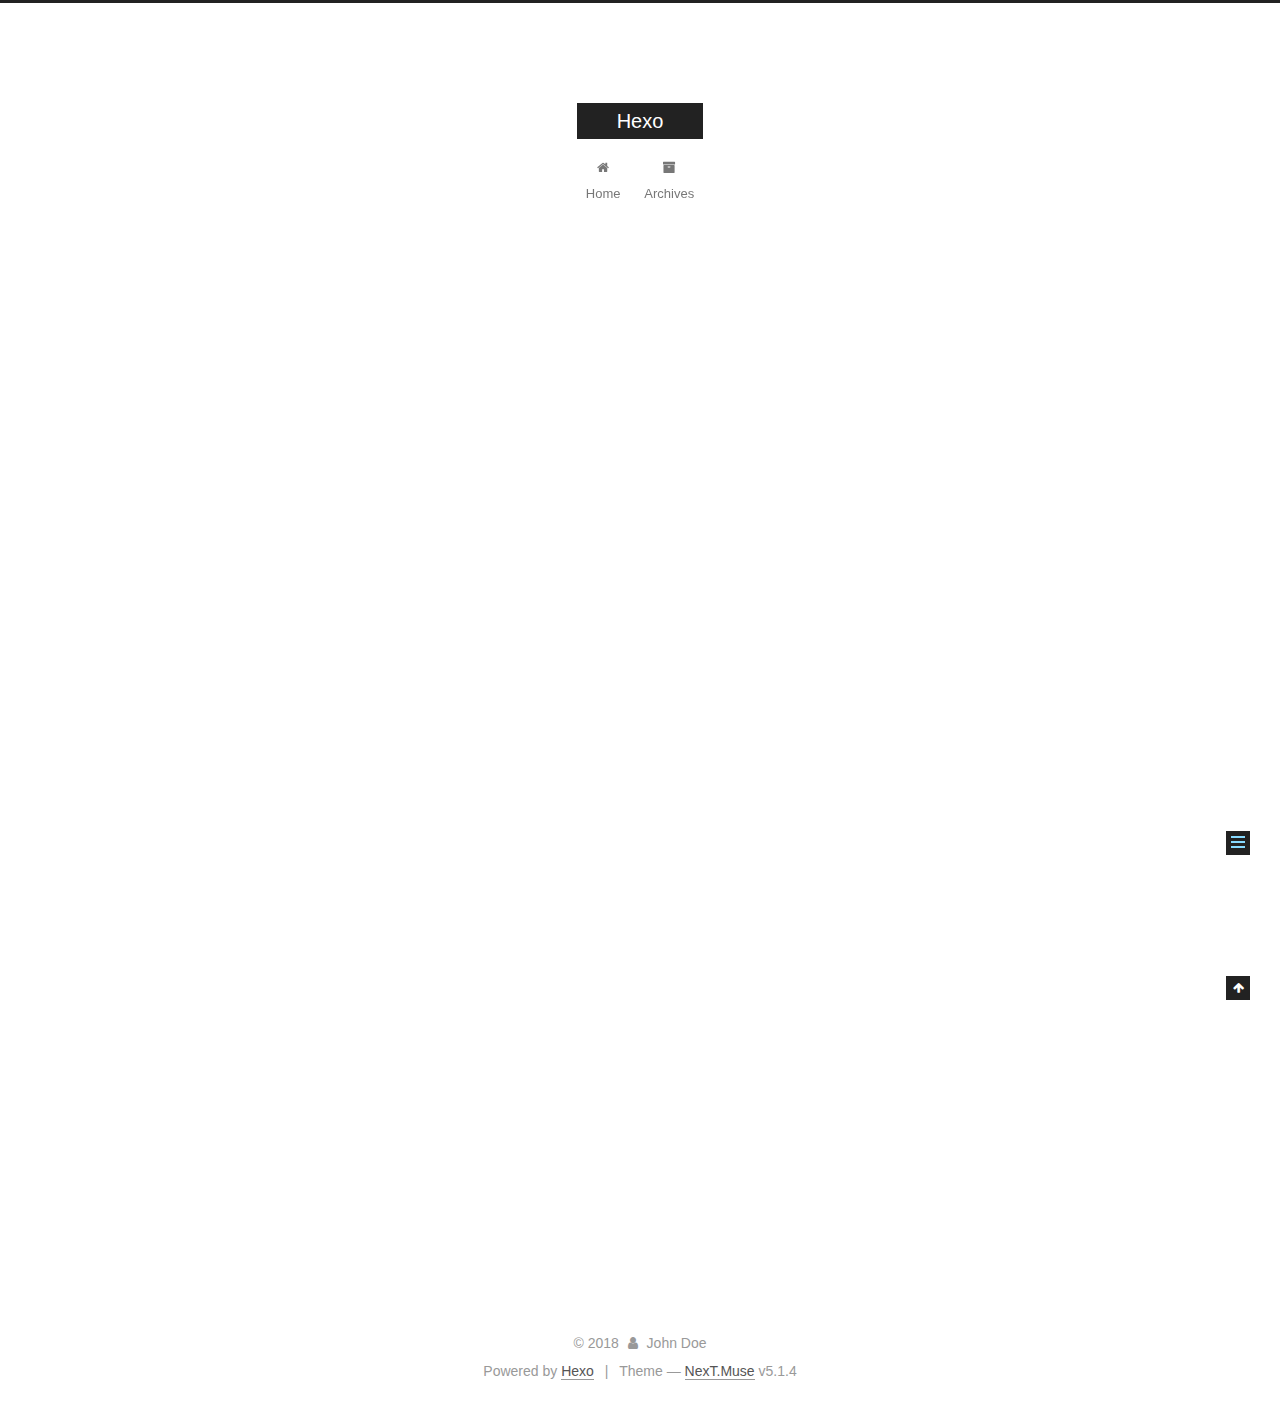
<file: 2018/11/18/hello-world/index.html>
<!DOCTYPE html>



  


<html class="theme-next muse use-motion" lang="">
<head><meta name="generator" content="Hexo 3.8.0">
  <meta charset="UTF-8">
<meta http-equiv="X-UA-Compatible" content="IE=edge">
<meta name="viewport" content="width=device-width, initial-scale=1, maximum-scale=1">
<meta name="theme-color" content="#222">









<meta http-equiv="Cache-Control" content="no-transform">
<meta http-equiv="Cache-Control" content="no-siteapp">
















  
  
  <link href="/lib/fancybox/source/jquery.fancybox.css?v=2.1.5" rel="stylesheet" type="text/css">







<link href="/lib/font-awesome/css/font-awesome.min.css?v=4.6.2" rel="stylesheet" type="text/css">

<link href="/css/main.css?v=5.1.4" rel="stylesheet" type="text/css">


  <link rel="apple-touch-icon" sizes="180x180" href="/images/apple-touch-icon-next.png?v=5.1.4">


  <link rel="icon" type="image/png" sizes="32x32" href="/images/favicon-32x32-next.png?v=5.1.4">


  <link rel="icon" type="image/png" sizes="16x16" href="/images/favicon-16x16-next.png?v=5.1.4">


  <link rel="mask-icon" href="/images/logo.svg?v=5.1.4" color="#222">





  <meta name="keywords" content="Hexo, NexT">










<meta name="description" content="Welcome to Hexo! This is your very first post. Check documentation for more info. If you get any problems when using Hexo, you can find the answer in troubleshooting or you can ask me on GitHub. Quick">
<meta property="og:type" content="article">
<meta property="og:title" content="Hello World">
<meta property="og:url" content="https://liewmanchoi.github.io/2018/11/18/hello-world/index.html">
<meta property="og:site_name" content="Hexo">
<meta property="og:description" content="Welcome to Hexo! This is your very first post. Check documentation for more info. If you get any problems when using Hexo, you can find the answer in troubleshooting or you can ask me on GitHub. Quick">
<meta property="og:locale" content="default">
<meta property="og:updated_time" content="2018-11-18T01:41:59.206Z">
<meta name="twitter:card" content="summary">
<meta name="twitter:title" content="Hello World">
<meta name="twitter:description" content="Welcome to Hexo! This is your very first post. Check documentation for more info. If you get any problems when using Hexo, you can find the answer in troubleshooting or you can ask me on GitHub. Quick">



<script type="text/javascript" id="hexo.configurations">
  var NexT = window.NexT || {};
  var CONFIG = {
    root: '/',
    scheme: 'Muse',
    version: '5.1.4',
    sidebar: {"position":"left","display":"post","offset":12,"b2t":false,"scrollpercent":false,"onmobile":false},
    fancybox: true,
    tabs: true,
    motion: {"enable":true,"async":false,"transition":{"post_block":"fadeIn","post_header":"slideDownIn","post_body":"slideDownIn","coll_header":"slideLeftIn","sidebar":"slideUpIn"}},
    duoshuo: {
      userId: '0',
      author: 'Author'
    },
    algolia: {
      applicationID: '',
      apiKey: '',
      indexName: '',
      hits: {"per_page":10},
      labels: {"input_placeholder":"Search for Posts","hits_empty":"We didn't find any results for the search: ${query}","hits_stats":"${hits} results found in ${time} ms"}
    }
  };
</script>



  <link rel="canonical" href="https://liewmanchoi.github.io/2018/11/18/hello-world/">





  <title>Hello World | Hexo</title>
  








</head>

<body itemscope="" itemtype="http://schema.org/WebPage" lang="default">

  
  
    
  

  <div class="container sidebar-position-left page-post-detail">
    <div class="headband"></div>

    <header id="header" class="header" itemscope="" itemtype="http://schema.org/WPHeader">
      <div class="header-inner"><div class="site-brand-wrapper">
  <div class="site-meta ">
    

    <div class="custom-logo-site-title">
      <a href="/" class="brand" rel="start">
        <span class="logo-line-before"><i></i></span>
        <span class="site-title">Hexo</span>
        <span class="logo-line-after"><i></i></span>
      </a>
    </div>
      
        <p class="site-subtitle"></p>
      
  </div>

  <div class="site-nav-toggle">
    <button>
      <span class="btn-bar"></span>
      <span class="btn-bar"></span>
      <span class="btn-bar"></span>
    </button>
  </div>
</div>

<nav class="site-nav">
  

  
    <ul id="menu" class="menu">
      
        
        <li class="menu-item menu-item-home">
          <a href="/" rel="section">
            
              <i class="menu-item-icon fa fa-fw fa-home"></i> <br>
            
            Home
          </a>
        </li>
      
        
        <li class="menu-item menu-item-archives">
          <a href="/archives/" rel="section">
            
              <i class="menu-item-icon fa fa-fw fa-archive"></i> <br>
            
            Archives
          </a>
        </li>
      

      
    </ul>
  

  
</nav>



 </div>
    </header>

    <main id="main" class="main">
      <div class="main-inner">
        <div class="content-wrap">
          <div id="content" class="content">
            

  <div id="posts" class="posts-expand">
    

  

  
  
  

  <article class="post post-type-normal" itemscope="" itemtype="http://schema.org/Article">
  
  
  
  <div class="post-block">
    <link itemprop="mainEntityOfPage" href="https://liewmanchoi.github.io/2018/11/18/hello-world/">

    <span hidden itemprop="author" itemscope="" itemtype="http://schema.org/Person">
      <meta itemprop="name" content="John Doe">
      <meta itemprop="description" content="">
      <meta itemprop="image" content="/images/avatar.gif">
    </span>

    <span hidden itemprop="publisher" itemscope="" itemtype="http://schema.org/Organization">
      <meta itemprop="name" content="Hexo">
    </span>

    
      <header class="post-header">

        
        
          <h1 class="post-title" itemprop="name headline">Hello World</h1>
        

        <div class="post-meta">
          <span class="post-time">
            
              <span class="post-meta-item-icon">
                <i class="fa fa-calendar-o"></i>
              </span>
              
                <span class="post-meta-item-text">Posted on</span>
              
              <time title="Post created" itemprop="dateCreated datePublished" datetime="2018-11-18T09:43:37+08:00">
                2018-11-18
              </time>
            

            

            
          </span>

          

          
            
          

          
          

          

          

          

        </div>
      </header>
    

    
    
    
    <div class="post-body" itemprop="articleBody">

      
      

      
        <p>Welcome to <a href="https://hexo.io/" target="_blank" rel="noopener">Hexo</a>! This is your very first post. Check <a href="https://hexo.io/docs/" target="_blank" rel="noopener">documentation</a> for more info. If you get any problems when using Hexo, you can find the answer in <a href="https://hexo.io/docs/troubleshooting.html" target="_blank" rel="noopener">troubleshooting</a> or you can ask me on <a href="https://github.com/hexojs/hexo/issues" target="_blank" rel="noopener">GitHub</a>.</p>
<h2 id="Quick-Start"><a href="#Quick-Start" class="headerlink" title="Quick Start"></a>Quick Start</h2><h3 id="Create-a-new-post"><a href="#Create-a-new-post" class="headerlink" title="Create a new post"></a>Create a new post</h3><figure class="highlight bash"><table><tr><td class="gutter"><pre><span class="line">1</span><br></pre></td><td class="code"><pre><span class="line">$ hexo new <span class="string">"My New Post"</span></span><br></pre></td></tr></table></figure>
<p>More info: <a href="https://hexo.io/docs/writing.html" target="_blank" rel="noopener">Writing</a></p>
<h3 id="Run-server"><a href="#Run-server" class="headerlink" title="Run server"></a>Run server</h3><figure class="highlight bash"><table><tr><td class="gutter"><pre><span class="line">1</span><br></pre></td><td class="code"><pre><span class="line">$ hexo server</span><br></pre></td></tr></table></figure>
<p>More info: <a href="https://hexo.io/docs/server.html" target="_blank" rel="noopener">Server</a></p>
<h3 id="Generate-static-files"><a href="#Generate-static-files" class="headerlink" title="Generate static files"></a>Generate static files</h3><figure class="highlight bash"><table><tr><td class="gutter"><pre><span class="line">1</span><br></pre></td><td class="code"><pre><span class="line">$ hexo generate</span><br></pre></td></tr></table></figure>
<p>More info: <a href="https://hexo.io/docs/generating.html" target="_blank" rel="noopener">Generating</a></p>
<h3 id="Deploy-to-remote-sites"><a href="#Deploy-to-remote-sites" class="headerlink" title="Deploy to remote sites"></a>Deploy to remote sites</h3><figure class="highlight bash"><table><tr><td class="gutter"><pre><span class="line">1</span><br></pre></td><td class="code"><pre><span class="line">$ hexo deploy</span><br></pre></td></tr></table></figure>
<p>More info: <a href="https://hexo.io/docs/deployment.html" target="_blank" rel="noopener">Deployment</a></p>

      
    </div>
    
    
    

    

    

    

    <footer class="post-footer">
      

      
      
      

      

      
      
    </footer>
  </div>
  
  
  
  </article>



    <div class="post-spread">
      
    </div>
  </div>


          </div>
          


          

  



        </div>
        
          
  
  <div class="sidebar-toggle">
    <div class="sidebar-toggle-line-wrap">
      <span class="sidebar-toggle-line sidebar-toggle-line-first"></span>
      <span class="sidebar-toggle-line sidebar-toggle-line-middle"></span>
      <span class="sidebar-toggle-line sidebar-toggle-line-last"></span>
    </div>
  </div>

  <aside id="sidebar" class="sidebar">
    
    <div class="sidebar-inner">

      

      
        <ul class="sidebar-nav motion-element">
          <li class="sidebar-nav-toc sidebar-nav-active" data-target="post-toc-wrap">
            Table of Contents
          </li>
          <li class="sidebar-nav-overview" data-target="site-overview-wrap">
            Overview
          </li>
        </ul>
      

      <section class="site-overview-wrap sidebar-panel">
        <div class="site-overview">
          <div class="site-author motion-element" itemprop="author" itemscope="" itemtype="http://schema.org/Person">
            
              <p class="site-author-name" itemprop="name">John Doe</p>
              <p class="site-description motion-element" itemprop="description"></p>
          </div>

          <nav class="site-state motion-element">

            
              <div class="site-state-item site-state-posts">
              
                <a href="/archives/">
              
                  <span class="site-state-item-count">1</span>
                  <span class="site-state-item-name">posts</span>
                </a>
              </div>
            

            

            

          </nav>

          

          

          
          

          
          

          

        </div>
      </section>

      
      <!--noindex-->
        <section class="post-toc-wrap motion-element sidebar-panel sidebar-panel-active">
          <div class="post-toc">

            
              
            

            
              <div class="post-toc-content"><ol class="nav"><li class="nav-item nav-level-2"><a class="nav-link" href="#Quick-Start"><span class="nav-number">1.</span> <span class="nav-text">Quick Start</span></a><ol class="nav-child"><li class="nav-item nav-level-3"><a class="nav-link" href="#Create-a-new-post"><span class="nav-number">1.1.</span> <span class="nav-text">Create a new post</span></a></li><li class="nav-item nav-level-3"><a class="nav-link" href="#Run-server"><span class="nav-number">1.2.</span> <span class="nav-text">Run server</span></a></li><li class="nav-item nav-level-3"><a class="nav-link" href="#Generate-static-files"><span class="nav-number">1.3.</span> <span class="nav-text">Generate static files</span></a></li><li class="nav-item nav-level-3"><a class="nav-link" href="#Deploy-to-remote-sites"><span class="nav-number">1.4.</span> <span class="nav-text">Deploy to remote sites</span></a></li></ol></li></ol></div>
            

          </div>
        </section>
      <!--/noindex-->
      

      

    </div>
  </aside>


        
      </div>
    </main>

    <footer id="footer" class="footer">
      <div class="footer-inner">
        <div class="copyright">&copy; <span itemprop="copyrightYear">2018</span>
  <span class="with-love">
    <i class="fa fa-user"></i>
  </span>
  <span class="author" itemprop="copyrightHolder">John Doe</span>

  
</div>


  <div class="powered-by">Powered by <a class="theme-link" target="_blank" href="https://hexo.io">Hexo</a></div>



  <span class="post-meta-divider">|</span>



  <div class="theme-info">Theme &mdash; <a class="theme-link" target="_blank" href="https://github.com/iissnan/hexo-theme-next">NexT.Muse</a> v5.1.4</div>




        







        
      </div>
    </footer>

    
      <div class="back-to-top">
        <i class="fa fa-arrow-up"></i>
        
      </div>
    

    

  </div>

  

<script type="text/javascript">
  if (Object.prototype.toString.call(window.Promise) !== '[object Function]') {
    window.Promise = null;
  }
</script>









  












  
  
    <script type="text/javascript" src="/lib/jquery/index.js?v=2.1.3"></script>
  

  
  
    <script type="text/javascript" src="/lib/fastclick/lib/fastclick.min.js?v=1.0.6"></script>
  

  
  
    <script type="text/javascript" src="/lib/jquery_lazyload/jquery.lazyload.js?v=1.9.7"></script>
  

  
  
    <script type="text/javascript" src="/lib/velocity/velocity.min.js?v=1.2.1"></script>
  

  
  
    <script type="text/javascript" src="/lib/velocity/velocity.ui.min.js?v=1.2.1"></script>
  

  
  
    <script type="text/javascript" src="/lib/fancybox/source/jquery.fancybox.pack.js?v=2.1.5"></script>
  


  


  <script type="text/javascript" src="/js/src/utils.js?v=5.1.4"></script>

  <script type="text/javascript" src="/js/src/motion.js?v=5.1.4"></script>



  
  

  
  <script type="text/javascript" src="/js/src/scrollspy.js?v=5.1.4"></script>
<script type="text/javascript" src="/js/src/post-details.js?v=5.1.4"></script>



  


  <script type="text/javascript" src="/js/src/bootstrap.js?v=5.1.4"></script>



  


  




	





  





  












  





  

  

  

  
  

  

  

  

</body>
</html>
</file>
<file: css/main.css>
/* normalize.css v3.0.2 | MIT License | git.io/normalize */
html {
  font-family: sans-serif; /* 1 */
  -ms-text-size-adjust: 100%; /* 2 */
  -webkit-text-size-adjust: 100%; /* 2 */
}
body {
  margin: 0;
}
article,
aside,
details,
figcaption,
figure,
footer,
header,
hgroup,
main,
menu,
nav,
section,
summary {
  display: block;
}
audio,
canvas,
progress,
video {
  display: inline-block; /* 1 */
  vertical-align: baseline; /* 2 */
}
audio:not([controls]) {
  display: none;
  height: 0;
}
[hidden],
template {
  display: none;
}
a {
  background-color: transparent;
}
a:active,
a:hover {
  outline: 0;
}
abbr[title] {
  border-bottom: 1px dotted;
}
b,
strong {
  font-weight: bold;
}
dfn {
  font-style: italic;
}
h1 {
  font-size: 2em;
  margin: 0.67em 0;
}
mark {
  background: #ff0;
  color: #000;
}
small {
  font-size: 80%;
}
sub,
sup {
  font-size: 75%;
  line-height: 0;
  position: relative;
  vertical-align: baseline;
}
sup {
  top: -0.5em;
}
sub {
  bottom: -0.25em;
}
img {
  border: 0;
}
svg:not(:root) {
  overflow: hidden;
}
figure {
  margin: 1em 40px;
}
hr {
  -moz-box-sizing: content-box;
  box-sizing: content-box;
  height: 0;
}
pre {
  overflow: auto;
}
code,
kbd,
pre,
samp {
  font-family: monospace, monospace;
  font-size: 1em;
}
button,
input,
optgroup,
select,
textarea {
  color: inherit; /* 1 */
  font: inherit; /* 2 */
  margin: 0; /* 3 */
}
button {
  overflow: visible;
}
button,
select {
  text-transform: none;
}
button,
html input[type="button"],
input[type="reset"],
input[type="submit"] {
  -webkit-appearance: button; /* 2 */
  cursor: pointer; /* 3 */
}
button[disabled],
html input[disabled] {
  cursor: default;
}
button::-moz-focus-inner,
input::-moz-focus-inner {
  border: 0;
  padding: 0;
}
input {
  line-height: normal;
}
input[type="checkbox"],
input[type="radio"] {
  box-sizing: border-box; /* 1 */
  padding: 0; /* 2 */
}
input[type="number"]::-webkit-inner-spin-button,
input[type="number"]::-webkit-outer-spin-button {
  height: auto;
}
input[type="search"] {
  -webkit-appearance: textfield; /* 1 */
  -moz-box-sizing: content-box;
  -webkit-box-sizing: content-box; /* 2 */
  box-sizing: content-box;
}
input[type="search"]::-webkit-search-cancel-button,
input[type="search"]::-webkit-search-decoration {
  -webkit-appearance: none;
}
fieldset {
  border: 1px solid #c0c0c0;
  margin: 0 2px;
  padding: 0.35em 0.625em 0.75em;
}
legend {
  border: 0; /* 1 */
  padding: 0; /* 2 */
}
textarea {
  overflow: auto;
}
optgroup {
  font-weight: bold;
}
table {
  border-collapse: collapse;
  border-spacing: 0;
}
td,
th {
  padding: 0;
}
::selection {
  background: #262a30;
  color: #fff;
}
body {
  position: relative;
  font-family: 'Lato', "PingFang SC", "Microsoft YaHei", sans-serif;
  font-size: 14px;
  line-height: 2;
  color: #555;
  background: #fff;
}
@media (max-width: 767px) {
  body {
    padding-right: 0 !important;
  }
}
@media (min-width: 768px) and (max-width: 991px) {
  body {
    padding-right: 0 !important;
  }
}
@media (min-width: 1600px) {
  body {
    font-size: 16px;
  }
}
h1,
h2,
h3,
h4,
h5,
h6 {
  margin: 0;
  padding: 0;
  font-weight: bold;
  line-height: 1.5;
  font-family: 'Lato', "PingFang SC", "Microsoft YaHei", sans-serif;
}
h2,
h3,
h4,
h5,
h6 {
  margin: 20px 0 15px;
}
h1 {
  font-size: 22px;
}
@media (max-width: 767px) {
  h1 {
    font-size: 18px;
  }
}
h2 {
  font-size: 20px;
}
@media (max-width: 767px) {
  h2 {
    font-size: 16px;
  }
}
h3 {
  font-size: 18px;
}
@media (max-width: 767px) {
  h3 {
    font-size: 14px;
  }
}
h4 {
  font-size: 16px;
}
@media (max-width: 767px) {
  h4 {
    font-size: 12px;
  }
}
h5 {
  font-size: 14px;
}
@media (max-width: 767px) {
  h5 {
    font-size: 10px;
  }
}
h6 {
  font-size: 12px;
}
@media (max-width: 767px) {
  h6 {
    font-size: 8px;
  }
}
p {
  margin: 0 0 20px 0;
}
a {
  color: #555;
  text-decoration: none;
  outline: none;
  border-bottom: 1px solid #999;
  word-wrap: break-word;
}
a:hover {
  color: #222;
  border-bottom-color: #222;
}
blockquote {
  margin: 0;
  padding: 0;
}
img {
  display: block;
  margin: auto;
  max-width: 100%;
  height: auto;
}
hr {
  margin: 40px 0;
  height: 3px;
  border: none;
  background-color: #ddd;
  background-image: repeating-linear-gradient(-45deg, #fff, #fff 4px, transparent 4px, transparent 8px);
}
blockquote {
  padding: 0 15px;
  color: #666;
  border-left: 4px solid #ddd;
}
blockquote cite::before {
  content: "-";
  padding: 0 5px;
}
dt {
  font-weight: 700;
}
dd {
  margin: 0;
  padding: 0;
}
kbd {
  border: 1px solid #ccc;
  border-radius: 0.2em;
  box-shadow: 0.1em 0.1em 0.2em rgba(0,0,0,0.1);
  background-color: #f9f9f9;
  font-family: inherit;
  background-image: -webkit-linear-gradient(top, #eee, #fff, #eee);
  padding: 0.1em 0.3em;
  white-space: nowrap;
}
.text-left {
  text-align: left;
}
.text-center {
  text-align: center;
}
.text-right {
  text-align: right;
}
.text-justify {
  text-align: justify;
}
.text-nowrap {
  white-space: nowrap;
}
.text-lowercase {
  text-transform: lowercase;
}
.text-uppercase {
  text-transform: uppercase;
}
.text-capitalize {
  text-transform: capitalize;
}
.center-block {
  display: block;
  margin-left: auto;
  margin-right: auto;
}
.clearfix:before,
.clearfix:after {
  content: " ";
  display: table;
}
.clearfix:after {
  clear: both;
}
.pullquote {
  width: 45%;
}
.pullquote.left {
  float: left;
  margin-left: 5px;
  margin-right: 10px;
}
.pullquote.right {
  float: right;
  margin-left: 10px;
  margin-right: 5px;
}
.affix.affix.affix {
  position: fixed;
}
.translation {
  margin-top: -20px;
  font-size: 14px;
  color: #999;
}
.scrollbar-measure {
  width: 100px;
  height: 100px;
  overflow: scroll;
  position: absolute;
  top: -9999px;
}
.use-motion .motion-element {
  opacity: 0;
}
table {
  margin: 20px 0;
  width: 100%;
  border-collapse: collapse;
  border-spacing: 0;
  border: 1px solid #ddd;
  font-size: 14px;
  table-layout: fixed;
  word-wrap: break-all;
}
table>tbody>tr:nth-of-type(odd) {
  background-color: #f9f9f9;
}
table>tbody>tr:hover {
  background-color: #f5f5f5;
}
caption,
th,
td {
  padding: 8px;
  text-align: left;
  vertical-align: middle;
  font-weight: normal;
}
th,
td {
  border-bottom: 3px solid #ddd;
  border-right: 1px solid #eee;
}
th {
  padding-bottom: 10px;
  font-weight: 700;
}
td {
  border-bottom-width: 1px;
}
html,
body {
  height: 100%;
}
.container {
  position: relative;
  min-height: 100%;
}
.header-inner {
  margin: 0 auto;
  padding: 100px 0 70px;
  width: 700px;
}
@media (min-width: 1600px) {
  .container .header-inner {
    width: 900px;
  }
}
.main {
  padding-bottom: 150px;
}
.main-inner {
  margin: 0 auto;
  width: 700px;
}
@media (min-width: 1600px) {
  .container .main-inner {
    width: 900px;
  }
}
.footer {
  position: absolute;
  left: 0;
  bottom: 0;
  width: 100%;
  min-height: 50px;
}
.footer-inner {
  box-sizing: border-box;
  margin: 20px auto;
  width: 700px;
}
@media (min-width: 1600px) {
  .container .footer-inner {
    width: 900px;
  }
}
pre,
.highlight {
  overflow: auto;
  margin: 20px 0;
  padding: 0;
  font-size: 13px;
  color: #4d4d4c;
  background: #f7f7f7;
  line-height: 1.6;
}
pre,
code {
  font-family: consolas, Menlo, "PingFang SC", "Microsoft YaHei", monospace;
}
code {
  padding: 2px 4px;
  word-wrap: break-word;
  color: #555;
  background: #eee;
  border-radius: 3px;
  font-size: 13px;
}
pre {
  padding: 10px;
}
pre code {
  padding: 0;
  color: #4d4d4c;
  background: none;
  text-shadow: none;
}
.highlight {
  border-radius: 1px;
}
.highlight pre {
  border: none;
  margin: 0;
  padding: 10px 0;
}
.highlight table {
  margin: 0;
  width: auto;
  border: none;
}
.highlight td {
  border: none;
  padding: 0;
}
.highlight figcaption {
  font-size: 1em;
  color: #4d4d4c;
  line-height: 1em;
  margin-bottom: 1em;
}
.highlight figcaption:before,
.highlight figcaption:after {
  content: " ";
  display: table;
}
.highlight figcaption:after {
  clear: both;
}
.highlight figcaption a {
  float: right;
  color: #4d4d4c;
}
.highlight figcaption a:hover {
  border-bottom-color: #4d4d4c;
}
.highlight .gutter pre {
  padding-left: 10px;
  padding-right: 10px;
  color: #869194;
  text-align: right;
  background-color: #eff2f3;
}
.highlight .code pre {
  width: 100%;
  padding-left: 10px;
  padding-right: 10px;
  background-color: #f7f7f7;
}
.highlight .line {
  height: 20px;
}
.gutter {
  -webkit-user-select: none;
  -moz-user-select: none;
  -ms-user-select: none;
  user-select: none;
}
.gist table {
  width: auto;
}
.gist table td {
  border: none;
}
pre .deletion {
  background: #fdd;
}
pre .addition {
  background: #dfd;
}
pre .meta {
  color: #8959a8;
}
pre .comment {
  color: #8e908c;
}
pre .variable,
pre .attribute,
pre .tag,
pre .regexp,
pre .ruby .constant,
pre .xml .tag .title,
pre .xml .pi,
pre .xml .doctype,
pre .html .doctype,
pre .css .id,
pre .css .class,
pre .css .pseudo {
  color: #c82829;
}
pre .number,
pre .preprocessor,
pre .built_in,
pre .literal,
pre .params,
pre .constant,
pre .command {
  color: #f5871f;
}
pre .ruby .class .title,
pre .css .rules .attribute,
pre .string,
pre .value,
pre .inheritance,
pre .header,
pre .ruby .symbol,
pre .xml .cdata,
pre .special,
pre .number,
pre .formula {
  color: #718c00;
}
pre .title,
pre .css .hexcolor {
  color: #3e999f;
}
pre .function,
pre .python .decorator,
pre .python .title,
pre .ruby .function .title,
pre .ruby .title .keyword,
pre .perl .sub,
pre .javascript .title,
pre .coffeescript .title {
  color: #4271ae;
}
pre .keyword,
pre .javascript .function {
  color: #8959a8;
}
.full-image.full-image.full-image.full-image {
  border: none;
  max-width: 100%;
  width: auto;
  margin: 20px auto 25px;
}
@media (min-width: 992px) {
  .full-image.full-image.full-image.full-image {
    max-width: none;
    width: 110%;
    margin: 25px -5%;
  }
}
.blockquote-center,
.page-home .post-type-quote blockquote,
.page-post-detail .post-type-quote blockquote {
  position: relative;
  margin: 40px 0;
  padding: 0;
  border-left: none;
  text-align: center;
}
.blockquote-center::before,
.page-home .post-type-quote blockquote::before,
.page-post-detail .post-type-quote blockquote::before,
.blockquote-center::after,
.page-home .post-type-quote blockquote::after,
.page-post-detail .post-type-quote blockquote::after {
  position: absolute;
  content: ' ';
  display: block;
  width: 100%;
  height: 24px;
  opacity: 0.2;
  background-repeat: no-repeat;
  background-position: 0 -6px;
  background-size: 22px 22px;
}
.blockquote-center::before,
.page-home .post-type-quote blockquote::before,
.page-post-detail .post-type-quote blockquote::before {
  top: -20px;
  background-image: url("../images/quote-l.svg");
  border-top: 1px solid #ccc;
}
.blockquote-center::after,
.page-home .post-type-quote blockquote::after,
.page-post-detail .post-type-quote blockquote::after {
  bottom: -20px;
  background-image: url("../images/quote-r.svg");
  border-bottom: 1px solid #ccc;
  background-position: 100% 8px;
}
.blockquote-center p,
.page-home .post-type-quote blockquote p,
.page-post-detail .post-type-quote blockquote p,
.blockquote-center div,
.page-home .post-type-quote blockquote div,
.page-post-detail .post-type-quote blockquote div {
  text-align: center;
}
.post .post-body .group-picture img {
  box-sizing: border-box;
  padding: 0 3px;
  border: none;
}
.post .group-picture-row {
  overflow: hidden;
  margin-top: 6px;
}
.post .group-picture-row:first-child {
  margin-top: 0;
}
.post .group-picture-column {
  float: left;
}
.page-post-detail .post-body .group-picture-column {
  float: none;
  margin-top: 10px;
  width: auto !important;
}
.page-post-detail .post-body .group-picture-column img {
  margin: 0 auto;
}
.page-archive .group-picture-container {
  overflow: hidden;
}
.page-archive .group-picture-row {
  float: left;
}
.page-archive .group-picture-row:first-child {
  margin-top: 6px;
}
.page-archive .group-picture-column {
  max-width: 150px;
  max-height: 150px;
}
.post-body .note {
  position: relative;
  padding: 15px;
  margin-bottom: 20px;
  border: 1px solid #eee;
  border-left-width: 5px;
  border-radius: 3px;
}
.post-body .note h2,
.post-body .note h3,
.post-body .note h4,
.post-body .note h5,
.post-body .note h6 {
  margin-top: 0;
  margin-bottom: 0;
  border-bottom: initial;
  padding-top: 0 !important;
}
.post-body .note p:first-child,
.post-body .note ul:first-child,
.post-body .note ol:first-child,
.post-body .note table:first-child,
.post-body .note pre:first-child,
.post-body .note blockquote:first-child {
  margin-top: 0;
}
.post-body .note p:last-child,
.post-body .note ul:last-child,
.post-body .note ol:last-child,
.post-body .note table:last-child,
.post-body .note pre:last-child,
.post-body .note blockquote:last-child {
  margin-bottom: 0;
}
.post-body .note.default {
  border-left-color: #777;
}
.post-body .note.default h2,
.post-body .note.default h3,
.post-body .note.default h4,
.post-body .note.default h5,
.post-body .note.default h6 {
  color: #777;
}
.post-body .note.primary {
  border-left-color: #6f42c1;
}
.post-body .note.primary h2,
.post-body .note.primary h3,
.post-body .note.primary h4,
.post-body .note.primary h5,
.post-body .note.primary h6 {
  color: #6f42c1;
}
.post-body .note.info {
  border-left-color: #428bca;
}
.post-body .note.info h2,
.post-body .note.info h3,
.post-body .note.info h4,
.post-body .note.info h5,
.post-body .note.info h6 {
  color: #428bca;
}
.post-body .note.success {
  border-left-color: #5cb85c;
}
.post-body .note.success h2,
.post-body .note.success h3,
.post-body .note.success h4,
.post-body .note.success h5,
.post-body .note.success h6 {
  color: #5cb85c;
}
.post-body .note.warning {
  border-left-color: #f0ad4e;
}
.post-body .note.warning h2,
.post-body .note.warning h3,
.post-body .note.warning h4,
.post-body .note.warning h5,
.post-body .note.warning h6 {
  color: #f0ad4e;
}
.post-body .note.danger {
  border-left-color: #d9534f;
}
.post-body .note.danger h2,
.post-body .note.danger h3,
.post-body .note.danger h4,
.post-body .note.danger h5,
.post-body .note.danger h6 {
  color: #d9534f;
}
.post-body .label {
  display: inline;
  padding: 0 2px;
  white-space: nowrap;
}
.post-body .label.default {
  background-color: #f0f0f0;
}
.post-body .label.primary {
  background-color: #efe6f7;
}
.post-body .label.info {
  background-color: #e5f2f8;
}
.post-body .label.success {
  background-color: #e7f4e9;
}
.post-body .label.warning {
  background-color: #fcf6e1;
}
.post-body .label.danger {
  background-color: #fae8eb;
}
.post-body .tabs {
  position: relative;
  display: block;
  margin-bottom: 20px;
  padding-top: 10px;
}
.post-body .tabs ul.nav-tabs {
  margin: 0;
  padding: 0;
  display: flex;
  margin-bottom: -1px;
}
@media (max-width: 413px) {
  .post-body .tabs ul.nav-tabs {
    display: block;
    margin-bottom: 5px;
  }
}
.post-body .tabs ul.nav-tabs li.tab {
  list-style-type: none !important;
  margin: 0 0.25em 0 0;
  border-top: 3px solid transparent;
  border-left: 1px solid transparent;
  border-right: 1px solid transparent;
}
@media (max-width: 413px) {
  .post-body .tabs ul.nav-tabs li.tab {
    margin: initial;
    border-top: 1px solid transparent;
    border-left: 3px solid transparent;
    border-right: 1px solid transparent;
    border-bottom: 1px solid transparent;
  }
}
.post-body .tabs ul.nav-tabs li.tab a {
  outline: 0;
  border-bottom: initial;
  display: block;
  line-height: 1.8em;
  padding: 0.25em 0.75em;
  transition-duration: 0.2s;
  transition-timing-function: ease-out;
  transition-delay: 0s;
}
.post-body .tabs ul.nav-tabs li.tab a i {
  width: 1.285714285714286em;
}
.post-body .tabs ul.nav-tabs li.tab.active {
  border-top: 3px solid #fc6423;
  border-left: 1px solid #ddd;
  border-right: 1px solid #ddd;
  background-color: #fff;
}
@media (max-width: 413px) {
  .post-body .tabs ul.nav-tabs li.tab.active {
    border-top: 1px solid #ddd;
    border-left: 3px solid #fc6423;
    border-right: 1px solid #ddd;
    border-bottom: 1px solid #ddd;
  }
}
.post-body .tabs ul.nav-tabs li.tab.active a {
  cursor: default;
  color: #555;
}
.post-body .tabs .tab-content {
  background-color: #fff;
}
.post-body .tabs .tab-content .tab-pane {
  border: 1px solid #ddd;
  padding: 20px 20px 0 20px;
}
.post-body .tabs .tab-content .tab-pane:not(.active) {
  display: none !important;
}
.post-body .tabs .tab-content .tab-pane.active {
  display: block !important;
}
.btn {
  display: inline-block;
  padding: 0 20px;
  font-size: 14px;
  color: #fff;
  background: #222;
  border: 2px solid #222;
  text-decoration: none;
  border-radius: 0;
  transition-property: background-color;
  transition-duration: 0.2s;
  transition-timing-function: ease-in-out;
  transition-delay: 0s;
  line-height: 2;
}
.btn:hover {
  border-color: #222;
  color: #222;
  background: #fff;
}
.btn +.btn {
  margin: 0 0 8px 8px;
}
.btn .fa-fw {
  width: 1.285714285714286em;
  text-align: left;
}
.btn-bar {
  display: block;
  width: 22px;
  height: 2px;
  background: #555;
  border-radius: 1px;
}
.btn-bar+.btn-bar {
  margin-top: 4px;
}
.pagination {
  margin: 120px 0 40px;
  text-align: center;
  border-top: 1px solid #eee;
}
.page-number-basic,
.pagination .prev,
.pagination .next,
.pagination .page-number,
.pagination .space {
  display: inline-block;
  position: relative;
  top: -1px;
  margin: 0 10px;
  padding: 0 11px;
}
@media (max-width: 767px) {
  .page-number-basic,
  .pagination .prev,
  .pagination .next,
  .pagination .page-number,
  .pagination .space {
    margin: 0 5px;
  }
}
.pagination .prev,
.pagination .next,
.pagination .page-number {
  border-bottom: 0;
  border-top: 1px solid #eee;
  transition-property: border-color;
  transition-duration: 0.2s;
  transition-timing-function: ease-in-out;
  transition-delay: 0s;
}
.pagination .prev:hover,
.pagination .next:hover,
.pagination .page-number:hover {
  border-top-color: #222;
}
.pagination .space {
  padding: 0;
  margin: 0;
}
.pagination .prev {
  margin-left: 0;
}
.pagination .next {
  margin-right: 0;
}
.pagination .page-number.current {
  color: #fff;
  background: #ccc;
  border-top-color: #ccc;
}
@media (max-width: 767px) {
  .pagination {
    border-top: none;
  }
  .pagination .prev,
  .pagination .next,
  .pagination .page-number {
    margin-bottom: 10px;
    border-top: 0;
    border-bottom: 1px solid #eee;
    padding: 0 10px;
  }
  .pagination .prev:hover,
  .pagination .next:hover,
  .pagination .page-number:hover {
    border-bottom-color: #222;
  }
}
.comments {
  margin: 60px 20px 0;
}
.tag-cloud {
  text-align: center;
}
.tag-cloud a {
  display: inline-block;
  margin: 10px;
}
.back-to-top {
  box-sizing: border-box;
  position: fixed;
  bottom: -100px;
  right: 30px;
  z-index: 1050;
  padding: 0 6px;
  width: 24px;
  background: #222;
  font-size: 12px;
  opacity: 1;
  color: #fff;
  cursor: pointer;
  text-align: center;
  -webkit-transform: translateZ(0);
  transition-property: bottom;
  transition-duration: 0.2s;
  transition-timing-function: ease-in-out;
  transition-delay: 0s;
}
@media (min-width: 768px) and (max-width: 991px) {
  .back-to-top {
    display: none !important;
  }
}
@media (max-width: 767px) {
  .back-to-top {
    display: none !important;
  }
}
.back-to-top.back-to-top-on {
  bottom: 19px;
}
.header {
  background: transparent;
}
.header-inner {
  position: relative;
}
.headband {
  height: 3px;
  background: #222;
}
.site-meta {
  margin: 0;
  text-align: center;
}
@media (max-width: 767px) {
  .site-meta {
    text-align: center;
  }
}
.brand {
  position: relative;
  display: inline-block;
  padding: 0 40px;
  color: #fff;
  background: #222;
  border-bottom: none;
}
.brand:hover {
  color: #fff;
}
.logo {
  display: inline-block;
  margin-right: 5px;
  line-height: 36px;
  vertical-align: top;
}
.site-title {
  display: inline-block;
  vertical-align: top;
  line-height: 36px;
  font-size: 20px;
  font-weight: normal;
  font-family: 'Lato', "PingFang SC", "Microsoft YaHei", sans-serif;
}
.site-subtitle {
  margin-top: 10px;
  font-size: 13px;
  color: #999;
}
.use-motion .brand {
  opacity: 0;
}
.use-motion .logo,
.use-motion .site-title,
.use-motion .site-subtitle {
  opacity: 0;
  position: relative;
  top: -10px;
}
.site-nav-toggle {
  display: none;
  position: absolute;
  top: 10px;
  left: 10px;
}
@media (max-width: 767px) {
  .site-nav-toggle {
    display: block;
  }
}
.site-nav-toggle button {
  margin-top: 2px;
  padding: 9px 10px;
  background: transparent;
  border: none;
}
@media (max-width: 767px) {
  .site-nav {
    display: none;
    margin: 0 -10px;
    padding: 0 10px;
    clear: both;
    border-top: 1px solid #ddd;
  }
}
@media (min-width: 768px) and (max-width: 991px) {
  .site-nav {
    display: block !important;
  }
}
@media (min-width: 992px) {
  .site-nav {
    display: block !important;
  }
}
.menu {
  margin-top: 20px;
  padding-left: 0;
  text-align: center;
}
.menu .menu-item {
  display: inline-block;
  margin: 0 10px;
  list-style: none;
}
@media screen and (max-width: 767px) {
  .menu .menu-item {
    margin-top: 10px;
  }
}
.menu .menu-item a {
  display: block;
  font-size: 13px;
  line-height: inherit;
  border-bottom: 1px solid transparent;
  transition-property: border-color;
  transition-duration: 0.2s;
  transition-timing-function: ease-in-out;
  transition-delay: 0s;
}
.menu .menu-item a:hover {
  border-bottom-color: #222;
}
.menu .menu-item .fa {
  margin-right: 5px;
}
.use-motion .menu-item {
  opacity: 0;
}
.post-body {
  font-family: 'Lato', "PingFang SC", "Microsoft YaHei", sans-serif;
}
@media (max-width: 767px) {
  .post-body {
    word-break: break-word;
  }
}
.post-body .fancybox img {
  display: block !important;
  margin: 0 auto;
  cursor: pointer;
  cursor: zoom-in;
  cursor: -webkit-zoom-in;
}
.post-body .image-caption,
.post-body .figure .caption {
  margin: -20px auto 15px;
  text-align: center;
  font-size: 14px;
  color: #999;
  font-weight: bold;
  line-height: 1;
}
.post-sticky-flag {
  display: inline-block;
  font-size: 16px;
  -ms-transform: rotate(30deg);
  -webkit-transform: rotate(30deg);
  -moz-transform: rotate(30deg);
  -ms-transform: rotate(30deg);
  -o-transform: rotate(30deg);
  transform: rotate(30deg);
}
.use-motion .post-block,
.use-motion .pagination,
.use-motion .comments {
  opacity: 0;
}
.use-motion .post-header {
  opacity: 0;
}
.use-motion .post-body {
  opacity: 0;
}
.use-motion .collection-title {
  opacity: 0;
}
.posts-expand {
  padding-top: 40px;
}
@media (max-width: 767px) {
  .posts-expand {
    margin: 0 20px;
  }
  .post-body pre .gutter pre {
    padding-right: 10px;
  }
  .post-body .highlight {
    margin-left: 0px;
    margin-right: 0px;
    padding: 0;
  }
  .post-body .highlight .gutter pre {
    padding-right: 10px;
  }
}
@media (min-width: 992px) {
  .posts-expand .post-body {
    text-align: justify;
  }
}
.posts-expand .post-body h2,
.posts-expand .post-body h3,
.posts-expand .post-body h4,
.posts-expand .post-body h5,
.posts-expand .post-body h6 {
  padding-top: 10px;
}
.posts-expand .post-body h2 .header-anchor,
.posts-expand .post-body h3 .header-anchor,
.posts-expand .post-body h4 .header-anchor,
.posts-expand .post-body h5 .header-anchor,
.posts-expand .post-body h6 .header-anchor {
  float: right;
  margin-left: 10px;
  color: #ccc;
  border-bottom-style: none;
  visibility: hidden;
}
.posts-expand .post-body h2 .header-anchor:hover,
.posts-expand .post-body h3 .header-anchor:hover,
.posts-expand .post-body h4 .header-anchor:hover,
.posts-expand .post-body h5 .header-anchor:hover,
.posts-expand .post-body h6 .header-anchor:hover {
  color: inherit;
}
.posts-expand .post-body h2:hover .header-anchor,
.posts-expand .post-body h3:hover .header-anchor,
.posts-expand .post-body h4:hover .header-anchor,
.posts-expand .post-body h5:hover .header-anchor,
.posts-expand .post-body h6:hover .header-anchor {
  visibility: visible;
}
.posts-expand .post-body ul li {
  list-style: circle;
}
.posts-expand .post-body img {
  box-sizing: border-box;
  margin: auto;
  padding: 3px;
  border: 1px solid #ddd;
}
.posts-expand .post-body .fancybox img {
  margin: 0 auto 25px;
}
@media (max-width: 767px) {
  .posts-collapse {
    margin: 0 20px;
  }
  .posts-collapse .post-title,
  .posts-collapse .post-meta {
    display: block;
    width: auto;
    text-align: left;
  }
}
.posts-collapse {
  position: relative;
  z-index: 1010;
  margin-left: 55px;
}
.posts-collapse::after {
  content: " ";
  position: absolute;
  top: 20px;
  left: 0;
  margin-left: -2px;
  width: 4px;
  height: 100%;
  background: #f5f5f5;
  z-index: -1;
}
@media (max-width: 767px) {
  .posts-collapse {
    margin: 0 20px;
  }
}
.posts-collapse .collection-title {
  position: relative;
  margin: 60px 0;
}
.posts-collapse .collection-title h1,
.posts-collapse .collection-title h2 {
  margin-left: 20px;
}
.posts-collapse .collection-title small {
  color: #bbb;
  margin-left: 5px;
}
.posts-collapse .collection-title::before {
  content: " ";
  position: absolute;
  left: 0;
  top: 50%;
  margin-left: -4px;
  margin-top: -4px;
  width: 8px;
  height: 8px;
  background: #bbb;
  border-radius: 50%;
}
.posts-collapse .post {
  margin: 30px 0;
}
.posts-collapse .post-header {
  position: relative;
  transition-duration: 0.2s;
  transition-timing-function: ease-in-out;
  transition-delay: 0s;
  transition-property: border;
  border-bottom: 1px dashed #ccc;
}
.posts-collapse .post-header::before {
  content: " ";
  position: absolute;
  left: 0;
  top: 12px;
  width: 6px;
  height: 6px;
  margin-left: -4px;
  background: #bbb;
  border-radius: 50%;
  border: 1px solid #fff;
  transition-duration: 0.2s;
  transition-timing-function: ease-in-out;
  transition-delay: 0s;
  transition-property: background;
}
.posts-collapse .post-header:hover {
  border-bottom-color: #666;
}
.posts-collapse .post-header:hover::before {
  background: #222;
}
.posts-collapse .post-meta {
  position: absolute;
  font-size: 12px;
  left: 20px;
  top: 5px;
}
.posts-collapse .post-comments-count {
  display: none;
}
.posts-collapse .post-title {
  margin-left: 60px;
  font-size: 16px;
  font-weight: normal;
  line-height: inherit;
}
.posts-collapse .post-title::after {
  margin-left: 3px;
  opacity: 0.6;
}
.posts-collapse .post-title a {
  color: #666;
  border-bottom: none;
}
.page-home .post-type-quote .post-header,
.page-post-detail .post-type-quote .post-header,
.page-home .post-type-quote .post-tags,
.page-post-detail .post-type-quote .post-tags {
  display: none;
}
.posts-expand .post-title {
  text-align: center;
  word-break: break-word;
  font-weight: 400;
}
.posts-expand .post-title-link {
  display: inline-block;
  position: relative;
  color: #555;
  border-bottom: none;
  line-height: 1.2;
  vertical-align: top;
}
.posts-expand .post-title-link::before {
  content: "";
  position: absolute;
  width: 100%;
  height: 2px;
  bottom: 0;
  left: 0;
  background-color: #000;
  visibility: hidden;
  -webkit-transform: scaleX(0);
  -moz-transform: scaleX(0);
  -ms-transform: scaleX(0);
  -o-transform: scaleX(0);
  transform: scaleX(0);
  transition-duration: 0.2s;
  transition-timing-function: ease-in-out;
  transition-delay: 0s;
}
.posts-expand .post-title-link:hover::before {
  visibility: visible;
  -webkit-transform: scaleX(1);
  -moz-transform: scaleX(1);
  -ms-transform: scaleX(1);
  -o-transform: scaleX(1);
  transform: scaleX(1);
}
.posts-expand .post-title-link .fa {
  font-size: 16px;
}
.posts-expand .post-meta {
  margin: 3px 0 60px 0;
  color: #999;
  font-family: 'Lato', "PingFang SC", "Microsoft YaHei", sans-serif;
  font-size: 12px;
  text-align: center;
}
.posts-expand .post-meta .post-category-list {
  display: inline-block;
  margin: 0;
  padding: 3px;
}
.posts-expand .post-meta .post-category-list-link {
  color: #999;
}
.posts-expand .post-meta .post-description {
  font-size: 14px;
  margin-top: 2px;
}
.post-meta-divider {
  margin: 0 0.5em;
}
.post-meta-item-icon {
  margin-right: 3px;
}
@media (min-width: 768px) and (max-width: 991px) {
  .post-meta-item-icon {
    display: inline-block;
  }
}
@media (max-width: 767px) {
  .post-meta-item-icon {
    display: inline-block;
  }
}
@media (min-width: 768px) and (max-width: 991px) {
  .post-meta-item-text {
    display: none;
  }
}
@media (max-width: 767px) {
  .post-meta-item-text {
    display: none;
  }
}
@media (max-width: 767px) {
  .posts-expand .post-comments-count {
    display: none;
  }
}
.post-button {
  margin-top: 40px;
}
.posts-expand .post-tags {
  margin-top: 40px;
  text-align: center;
}
.posts-expand .post-tags a {
  display: inline-block;
  margin-right: 10px;
  font-size: 13px;
}
.post-nav {
  display: table;
  margin-top: 15px;
  width: 100%;
  border-top: 1px solid #eee;
}
.post-nav-divider {
  display: table-cell;
  width: 10%;
}
.post-nav-item {
  display: table-cell;
  padding: 10px 0 0 0;
  width: 45%;
  vertical-align: top;
}
.post-nav-item a {
  position: relative;
  display: block;
  line-height: 25px;
  font-size: 14px;
  color: #555;
  border-bottom: none;
}
.post-nav-item a:hover {
  color: #222;
  border-bottom: none;
}
.post-nav-item a:active {
  top: 2px;
}
.post-nav-item .fa {
  position: absolute;
  top: 8px;
  left: 0;
  font-size: 12px;
}
.post-nav-next a {
  padding-left: 15px;
}
.post-nav-prev {
  text-align: right;
}
.post-nav-prev a {
  padding-right: 15px;
}
.post-nav-prev .fa {
  right: 0;
  left: auto;
}
.posts-expand .post-eof {
  display: block;
  margin: 80px auto 60px;
  width: 8%;
  height: 1px;
  background: #ccc;
  text-align: center;
}
.post:last-child .post-eof.post-eof.post-eof {
  display: none;
}
.post-gallery {
  display: table;
  table-layout: fixed;
  width: 100%;
  border-collapse: separate;
}
.post-gallery-row {
  display: table-row;
}
.post-gallery .post-gallery-img {
  display: table-cell;
  text-align: center;
  vertical-align: middle;
  border: none;
}
.post-gallery .post-gallery-img img {
  max-width: 100%;
  max-height: 100%;
  border: none;
}
.fancybox-close,
.fancybox-close:hover {
  border: none;
}
.rtl.post-body p,
.rtl.post-body a,
.rtl.post-body h1,
.rtl.post-body h2,
.rtl.post-body h3,
.rtl.post-body h4,
.rtl.post-body h5,
.rtl.post-body h6,
.rtl.post-body li,
.rtl.post-body ul,
.rtl.post-body ol {
  direction: rtl;
  font-family: UKIJ Ekran;
}
.rtl.post-title {
  font-family: UKIJ Ekran;
}
.sidebar {
  position: fixed;
  right: 0;
  top: 0;
  bottom: 0;
  width: 0;
  z-index: 1040;
  box-shadow: inset 0 2px 6px #000;
  background: #222;
  -webkit-transform: translateZ(0);
}
.sidebar a {
  color: #999;
  border-bottom-color: #555;
}
.sidebar a:hover {
  color: #eee;
}
@media (min-width: 768px) and (max-width: 991px) {
  .sidebar {
    display: none !important;
  }
}
@media (max-width: 767px) {
  .sidebar {
    display: none !important;
  }
}
.sidebar-inner {
  position: relative;
  padding: 20px 10px;
  color: #999;
  text-align: center;
}
.site-overview-wrap {
  overflow: hidden;
}
.site-overview {
  overflow-y: auto;
  overflow-x: hidden;
}
.sidebar-toggle {
  position: fixed;
  right: 30px;
  bottom: 45px;
  width: 14px;
  height: 14px;
  padding: 5px;
  background: #222;
  line-height: 0;
  z-index: 1050;
  cursor: pointer;
  -webkit-transform: translateZ(0);
}
@media (min-width: 768px) and (max-width: 991px) {
  .sidebar-toggle {
    display: none !important;
  }
}
@media (max-width: 767px) {
  .sidebar-toggle {
    display: none !important;
  }
}
.sidebar-toggle-line {
  position: relative;
  display: inline-block;
  vertical-align: top;
  height: 2px;
  width: 100%;
  background: #fff;
  margin-top: 3px;
}
.sidebar-toggle-line:first-child {
  margin-top: 0;
}
.site-author-image {
  display: block;
  margin: 0 auto;
  padding: 2px;
  max-width: 96px;
  height: auto;
  border: 2px solid #333;
}
.site-author-name {
  margin: 5px 0 0;
  text-align: center;
  color: #f5f5f5;
  font-weight: normal;
}
.site-description {
  margin-top: 5px;
  text-align: center;
  font-size: 14px;
  color: #999;
}
.site-state {
  overflow: hidden;
  line-height: 1.4;
  white-space: nowrap;
  text-align: center;
}
.site-state-item {
  display: inline-block;
  padding: 0 15px;
  border-left: 1px solid #333;
}
.site-state-item:first-child {
  border-left: none;
}
.site-state-item a {
  border-bottom: none;
}
.site-state-item-count {
  display: block;
  text-align: center;
  color: inherit;
  font-weight: 600;
  font-size: 18px;
}
.site-state-item-name {
  font-size: 13px;
  color: inherit;
}
.feed-link {
  margin-top: 20px;
}
.feed-link a {
  display: inline-block;
  padding: 0 15px;
  color: #fc6423;
  border: 1px solid #fc6423;
  border-radius: 4px;
}
.feed-link a i {
  color: #fc6423;
  font-size: 14px;
}
.feed-link a:hover {
  color: #fff;
  background: #fc6423;
}
.feed-link a:hover i {
  color: #fff;
}
.links-of-author {
  margin-top: 20px;
}
.links-of-author a {
  display: inline-block;
  vertical-align: middle;
  margin-right: 10px;
  margin-bottom: 10px;
  border-bottom-color: #555;
  font-size: 13px;
}
.links-of-author a:before {
  display: inline-block;
  vertical-align: middle;
  margin-right: 3px;
  content: " ";
  width: 4px;
  height: 4px;
  border-radius: 50%;
  background: #59cbff;
}
.links-of-blogroll {
  font-size: 13px;
}
.links-of-blogroll-title {
  margin-top: 20px;
  font-size: 14px;
  font-weight: 600;
}
.links-of-blogroll-list {
  margin: 0;
  padding: 0;
  list-style: none;
}
.links-of-blogroll-item {
  padding: 2px 10px;
}
.links-of-blogroll-item a {
  max-width: 280px;
  box-sizing: border-box;
  display: inline-block;
  overflow: hidden;
  white-space: nowrap;
  text-overflow: ellipsis;
}
.sidebar-nav {
  margin: 0 0 20px;
  padding-left: 0;
}
.sidebar-nav li {
  display: inline-block;
  cursor: pointer;
  border-bottom: 1px solid transparent;
  font-size: 14px;
  color: #555;
}
.sidebar-nav li:hover {
  color: #f5f5f5;
}
.page-post-detail .sidebar-nav-toc {
  padding: 0 5px;
}
.page-post-detail .sidebar-nav-overview {
  margin-left: 10px;
}
.sidebar-nav .sidebar-nav-active {
  color: #87daff;
  border-bottom-color: #87daff;
}
.sidebar-nav .sidebar-nav-active:hover {
  color: #87daff;
}
.sidebar-panel {
  display: none;
}
.sidebar-panel-active {
  display: block;
}
.post-toc-empty {
  font-size: 14px;
  color: #666;
}
.post-toc-wrap {
  overflow: hidden;
}
.post-toc {
  overflow: auto;
}
.post-toc ol {
  margin: 0;
  padding: 0 2px 5px 10px;
  text-align: left;
  list-style: none;
  font-size: 14px;
}
.post-toc ol > ol {
  padding-left: 0;
}
.post-toc ol a {
  transition-duration: 0.2s;
  transition-timing-function: ease-in-out;
  transition-delay: 0s;
  transition-property: all;
  color: #999;
  border-bottom-color: #555;
}
.post-toc ol a:hover {
  color: #ccc;
  border-bottom-color: #ccc;
}
.post-toc .nav-item {
  overflow: hidden;
  text-overflow: ellipsis;
  text-align: justify;
  white-space: nowrap;
  line-height: 1.8;
}
.post-toc .nav .nav-child {
  display: none;
}
.post-toc .nav .active > .nav-child {
  display: block;
}
.post-toc .nav .active-current > .nav-child {
  display: block;
}
.post-toc .nav .active-current > .nav-child > .nav-item {
  display: block;
}
.post-toc .nav .active > a {
  color: #87daff;
  border-bottom-color: #87daff;
}
.post-toc .nav .active-current > a {
  color: #87daff;
}
.post-toc .nav .active-current > a:hover {
  color: #87daff;
}
.footer {
  font-size: 14px;
  color: #999;
}
.footer img {
  border: none;
}
.footer-inner {
  text-align: center;
}
.with-love {
  display: inline-block;
  margin: 0 5px;
}
.powered-by,
.theme-info {
  display: inline-block;
}
.cc-license {
  margin-top: 10px;
  text-align: center;
}
.cc-license .cc-opacity {
  opacity: 0.7;
  border-bottom: none;
}
.cc-license .cc-opacity:hover {
  opacity: 0.9;
}
.cc-license img {
  display: inline-block;
}
.theme-next #ds-thread #ds-reset {
  color: #555;
}
.theme-next #ds-thread #ds-reset .ds-replybox {
  margin-bottom: 30px;
}
.theme-next #ds-thread #ds-reset .ds-replybox .ds-avatar,
.theme-next #ds-reset .ds-avatar img {
  box-shadow: none;
}
.theme-next #ds-thread #ds-reset .ds-textarea-wrapper {
  border-color: #c7d4e1;
  background: none;
  border-top-right-radius: 3px;
  border-top-left-radius: 3px;
}
.theme-next #ds-thread #ds-reset .ds-textarea-wrapper textarea {
  height: 60px;
}
.theme-next #ds-reset .ds-rounded-top {
  border-radius: 0;
}
.theme-next #ds-thread #ds-reset .ds-post-toolbar {
  box-sizing: border-box;
  border: 1px solid #c7d4e1;
  background: #f6f8fa;
}
.theme-next #ds-thread #ds-reset .ds-post-options {
  height: 40px;
  border: none;
  background: none;
}
.theme-next #ds-thread #ds-reset .ds-toolbar-buttons {
  top: 11px;
}
.theme-next #ds-thread #ds-reset .ds-sync {
  top: 5px;
}
.theme-next #ds-thread #ds-reset .ds-post-button {
  top: 4px;
  right: 5px;
  width: 90px;
  height: 30px;
  border: 1px solid #c5ced7;
  border-radius: 3px;
  background-image: linear-gradient(#fbfbfc, #f5f7f9);
  color: #60676d;
}
.theme-next #ds-thread #ds-reset .ds-post-button:hover {
  background-position: 0 -30px;
  color: #60676d;
}
.theme-next #ds-thread #ds-reset .ds-comments-info {
  padding: 10px 0;
}
.theme-next #ds-thread #ds-reset .ds-sort {
  display: none;
}
.theme-next #ds-thread #ds-reset li.ds-tab a.ds-current {
  border: none;
  background: #f6f8fa;
  color: #60676d;
}
.theme-next #ds-thread #ds-reset li.ds-tab a.ds-current:hover {
  background-color: #e9f0f7;
  color: #60676d;
}
.theme-next #ds-thread #ds-reset li.ds-tab a {
  border-radius: 2px;
  padding: 5px;
}
.theme-next #ds-thread #ds-reset .ds-login-buttons p {
  color: #999;
  line-height: 36px;
}
.theme-next #ds-thread #ds-reset .ds-login-buttons .ds-service-list li {
  height: 28px;
}
.theme-next #ds-thread #ds-reset .ds-service-list a {
  background: none;
  padding: 5px;
  border: 1px solid;
  border-radius: 3px;
  text-align: center;
}
.theme-next #ds-thread #ds-reset .ds-service-list a:hover {
  color: #fff;
  background: #666;
}
.theme-next #ds-thread #ds-reset .ds-service-list .ds-weibo {
  color: #fc9b00;
  border-color: #fc9b00;
}
.theme-next #ds-thread #ds-reset .ds-service-list .ds-weibo:hover {
  background: #fc9b00;
}
.theme-next #ds-thread #ds-reset .ds-service-list .ds-qq {
  color: #60a3ec;
  border-color: #60a3ec;
}
.theme-next #ds-thread #ds-reset .ds-service-list .ds-qq:hover {
  background: #60a3ec;
}
.theme-next #ds-thread #ds-reset .ds-service-list .ds-renren {
  color: #2e7ac4;
  border-color: #2e7ac4;
}
.theme-next #ds-thread #ds-reset .ds-service-list .ds-renren:hover {
  background: #2e7ac4;
}
.theme-next #ds-thread #ds-reset .ds-service-list .ds-douban {
  color: #37994c;
  border-color: #37994c;
}
.theme-next #ds-thread #ds-reset .ds-service-list .ds-douban:hover {
  background: #37994c;
}
.theme-next #ds-thread #ds-reset .ds-service-list .ds-kaixin {
  color: #fef20d;
  border-color: #fef20d;
}
.theme-next #ds-thread #ds-reset .ds-service-list .ds-kaixin:hover {
  background: #fef20d;
}
.theme-next #ds-thread #ds-reset .ds-service-list .ds-netease {
  color: #f00;
  border-color: #f00;
}
.theme-next #ds-thread #ds-reset .ds-service-list .ds-netease:hover {
  background: #f00;
}
.theme-next #ds-thread #ds-reset .ds-service-list .ds-sohu {
  color: #ffcb05;
  border-color: #ffcb05;
}
.theme-next #ds-thread #ds-reset .ds-service-list .ds-sohu:hover {
  background: #ffcb05;
}
.theme-next #ds-thread #ds-reset .ds-service-list .ds-baidu {
  color: #2831e0;
  border-color: #2831e0;
}
.theme-next #ds-thread #ds-reset .ds-service-list .ds-baidu:hover {
  background: #2831e0;
}
.theme-next #ds-thread #ds-reset .ds-service-list .ds-google {
  color: #166bec;
  border-color: #166bec;
}
.theme-next #ds-thread #ds-reset .ds-service-list .ds-google:hover {
  background: #166bec;
}
.theme-next #ds-thread #ds-reset .ds-service-list .ds-weixin {
  color: #00ce0d;
  border-color: #00ce0d;
}
.theme-next #ds-thread #ds-reset .ds-service-list .ds-weixin:hover {
  background: #00ce0d;
}
.theme-next #ds-thread #ds-reset .ds-service-list .ds-more-services {
  border: none;
}
.theme-next #ds-thread #ds-reset .ds-service-list .ds-more-services:hover {
  background: none;
}
.theme-next #ds-reset .duoshuo-ua-admin {
  display: inline-block;
  color: #f00;
}
.theme-next #ds-reset .duoshuo-ua-platform,
.theme-next #ds-reset .duoshuo-ua-browser {
  color: #ccc;
}
.theme-next #ds-reset .duoshuo-ua-platform .fa,
.theme-next #ds-reset .duoshuo-ua-browser .fa {
  display: inline-block;
  margin-right: 3px;
}
.theme-next #ds-reset .duoshuo-ua-separator {
  display: inline-block;
  margin-left: 5px;
}
.theme-next .this_ua {
  background-color: #ccc !important;
  border-radius: 4px;
  padding: 0 5px !important;
  margin: 1px 1px !important;
  border: 1px solid #bbb !important;
  color: #fff;
  display: inline-block !important;
}
.theme-next .this_ua.admin {
  background-color: #d9534f !important;
  border-color: #d9534f !important;
}
.theme-next .this_ua.platform.iOS,
.theme-next .this_ua.platform.Mac,
.theme-next .this_ua.platform.Windows {
  background-color: #39b3d7 !important;
  border-color: #46b8da !important;
}
.theme-next .this_ua.platform.Linux {
  background-color: #3a3a3a !important;
  border-color: #1f1f1f !important;
}
.theme-next .this_ua.platform.Android {
  background-color: #00c47d !important;
  border-color: #01b171 !important;
}
.theme-next .this_ua.browser.Mobile,
.theme-next .this_ua.browser.Chrome {
  background-color: #5cb85c !important;
  border-color: #4cae4c !important;
}
.theme-next .this_ua.browser.Firefox {
  background-color: #f0ad4e !important;
  border-color: #eea236 !important;
}
.theme-next .this_ua.browser.Maxthon,
.theme-next .this_ua.browser.IE {
  background-color: #428bca !important;
  border-color: #357ebd !important;
}
.theme-next .this_ua.browser.baidu,
.theme-next .this_ua.browser.UCBrowser,
.theme-next .this_ua.browser.Opera {
  background-color: #d9534f !important;
  border-color: #d43f3a !important;
}
.theme-next .this_ua.browser.Android,
.theme-next .this_ua.browser.QQBrowser {
  background-color: #78ace9 !important;
  border-color: #4cae4c !important;
}
.post-spread {
  margin-top: 20px;
  text-align: center;
}
.jiathis_style {
  display: inline-block;
}
.jiathis_style a {
  border: none;
}
.fa {
  font-family: FontAwesome !important;
}
.post-spread {
  margin-top: 20px;
  text-align: center;
}
.bdshare-slide-button-box a {
  border: none;
}
.bdsharebuttonbox {
  display: inline-block;
}
.bdsharebuttonbox a {
  border: none;
}
.local-search-pop-overlay {
  position: fixed;
  width: 100%;
  height: 100%;
  top: 0;
  left: 0;
  z-index: 2080;
  background-color: rgba(0,0,0,0.3);
}
.local-search-popup {
  display: none;
  position: fixed;
  top: 10%;
  left: 50%;
  margin-left: -350px;
  width: 700px;
  height: 80%;
  padding: 0;
  background: #fff;
  color: #333;
  z-index: 9999;
  border-radius: 5px;
}
@media (max-width: 767px) {
  .local-search-popup {
    padding: 0;
    top: 0;
    left: 0;
    margin: 0;
    width: 100%;
    height: 100%;
    border-radius: 0;
  }
}
.local-search-popup ul.search-result-list {
  padding: 0;
  margin: 0 5px;
}
.local-search-popup p.search-result {
  border-bottom: 1px dashed #ccc;
  padding: 5px 0;
}
.local-search-popup a.search-result-title {
  font-weight: bold;
  font-size: 16px;
}
.local-search-popup .search-keyword {
  border-bottom: 1px dashed #f00;
  font-weight: bold;
  color: #f00;
}
.local-search-popup .local-search-header {
  padding: 5px;
  height: 36px;
  background: #f5f5f5;
  border-top-left-radius: 5px;
  border-top-right-radius: 5px;
}
.local-search-popup #local-search-result {
  overflow: auto;
  position: relative;
  padding: 5px 25px;
  height: calc(100% - 55px);
}
.local-search-popup .local-search-input-wrapper {
  display: inline-block;
  width: calc(100% - 90px);
  height: 36px;
  line-height: 36px;
  padding: 0 5px;
}
.local-search-popup .local-search-input-wrapper input {
  padding: 8px 0;
  height: 20px;
  display: block;
  width: 100%;
  outline: none;
  border: none;
  background: transparent;
  vertical-align: middle;
}
.local-search-popup .search-icon,
.local-search-popup .popup-btn-close {
  display: inline-block;
  font-size: 18px;
  color: #999;
  height: 36px;
  width: 18px;
  padding-left: 10px;
  padding-right: 10px;
}
.local-search-popup .search-icon {
  float: left;
}
.local-search-popup .popup-btn-close {
  border-left: 1px solid #eee;
  float: right;
  cursor: pointer;
}
.local-search-popup #no-result {
  position: absolute;
  left: 50%;
  top: 50%;
  -webkit-transform: translate(-50%, -50%);
  -webkit-transform: translate(-50%, -50%);
  -moz-transform: translate(-50%, -50%);
  -ms-transform: translate(-50%, -50%);
  -o-transform: translate(-50%, -50%);
  transform: translate(-50%, -50%);
  color: #ccc;
}
.site-uv,
.site-pv,
.page-pv {
  display: inline-block;
}
.site-uv .busuanzi-value,
.site-pv .busuanzi-value,
.page-pv .busuanzi-value {
  margin: 0 5px;
}
.site-uv {
  margin-right: 10px;
}
.site-uv::after {
  content: "|";
  padding-left: 10px;
}
.page-archive .archive-page-counter {
  position: relative;
  top: 3px;
  left: 20px;
}
@media (max-width: 767px) {
  .page-archive .archive-page-counter {
    top: 5px;
  }
}
.page-archive .posts-collapse .archive-move-on {
  position: absolute;
  top: 11px;
  left: 0;
  margin-left: -6px;
  width: 10px;
  height: 10px;
  opacity: 0.5;
  background: #555;
  border: 1px solid #fff;
  border-radius: 50%;
}
.category-all-page .category-all-title {
  text-align: center;
}
.category-all-page .category-all {
  margin-top: 20px;
}
.category-all-page .category-list {
  margin: 0;
  padding: 0;
  list-style: none;
}
.category-all-page .category-list-item {
  margin: 5px 10px;
}
.category-all-page .category-list-count {
  color: #bbb;
}
.category-all-page .category-list-count:before {
  display: inline;
  content: " (";
}
.category-all-page .category-list-count:after {
  display: inline;
  content: ") ";
}
.category-all-page .category-list-child {
  padding-left: 10px;
}
#schedule ul#event-list {
  padding-left: 30px;
}
#schedule ul#event-list hr {
  margin: 20px 0 45px 0 !important;
  background: #222;
}
#schedule ul#event-list hr:after {
  display: inline-block;
  content: 'NOW';
  background: #222;
  color: #fff;
  font-weight: bold;
  text-align: right;
  padding: 0 5px;
}
#schedule ul#event-list li.event {
  margin: 20px 0px;
  background: #f9f9f9;
  padding-left: 10px;
  min-height: 40px;
}
#schedule ul#event-list li.event h2.event-summary {
  margin: 0;
  padding-bottom: 3px;
}
#schedule ul#event-list li.event h2.event-summary:before {
  display: inline-block;
  font-family: FontAwesome;
  font-size: 8px;
  content: '\f111';
  vertical-align: middle;
  margin-right: 25px;
  color: #bbb;
}
#schedule ul#event-list li.event span.event-relative-time {
  display: inline-block;
  font-size: 12px;
  font-weight: 400;
  padding-left: 12px;
  color: #bbb;
}
#schedule ul#event-list li.event span.event-details {
  display: block;
  color: #bbb;
  margin-left: 56px;
  padding-top: 3px;
  padding-bottom: 6px;
  text-indent: -24px;
  line-height: 18px;
}
#schedule ul#event-list li.event span.event-details:before {
  text-indent: 0;
  display: inline-block;
  width: 14px;
  font-family: FontAwesome;
  text-align: center;
  margin-right: 9px;
  color: #bbb;
}
#schedule ul#event-list li.event span.event-details.event-location:before {
  content: '\f041';
}
#schedule ul#event-list li.event span.event-details.event-duration:before {
  content: '\f017';
}
#schedule ul#event-list li.event-past {
  background: #fcfcfc;
}
#schedule ul#event-list li.event-past > * {
  opacity: 0.6;
}
#schedule ul#event-list li.event-past h2.event-summary {
  color: #bbb;
}
#schedule ul#event-list li.event-past h2.event-summary:before {
  color: #dfdfdf;
}
#schedule ul#event-list li.event-now {
  background: #222;
  color: #fff;
  padding: 15px 0 15px 10px;
}
#schedule ul#event-list li.event-now h2.event-summary:before {
  -webkit-transform: scale(1.2);
  -moz-transform: scale(1.2);
  -ms-transform: scale(1.2);
  -o-transform: scale(1.2);
  transform: scale(1.2);
  color: #fff;
  animation: dot-flash 1s alternate infinite ease-in-out;
}
#schedule ul#event-list li.event-now * {
  color: #fff !important;
}
@-moz-keyframes dot-flash {
  from {
    opacity: 1;
    -webkit-transform: scale(1.1);
    -moz-transform: scale(1.1);
    -ms-transform: scale(1.1);
    -o-transform: scale(1.1);
    transform: scale(1.1);
  }
  to {
    opacity: 0;
    -webkit-transform: scale(1);
    -moz-transform: scale(1);
    -ms-transform: scale(1);
    -o-transform: scale(1);
    transform: scale(1);
  }
}
@-webkit-keyframes dot-flash {
  from {
    opacity: 1;
    -webkit-transform: scale(1.1);
    -moz-transform: scale(1.1);
    -ms-transform: scale(1.1);
    -o-transform: scale(1.1);
    transform: scale(1.1);
  }
  to {
    opacity: 0;
    -webkit-transform: scale(1);
    -moz-transform: scale(1);
    -ms-transform: scale(1);
    -o-transform: scale(1);
    transform: scale(1);
  }
}
@-o-keyframes dot-flash {
  from {
    opacity: 1;
    -webkit-transform: scale(1.1);
    -moz-transform: scale(1.1);
    -ms-transform: scale(1.1);
    -o-transform: scale(1.1);
    transform: scale(1.1);
  }
  to {
    opacity: 0;
    -webkit-transform: scale(1);
    -moz-transform: scale(1);
    -ms-transform: scale(1);
    -o-transform: scale(1);
    transform: scale(1);
  }
}
@keyframes dot-flash {
  from {
    opacity: 1;
    -webkit-transform: scale(1.1);
    -moz-transform: scale(1.1);
    -ms-transform: scale(1.1);
    -o-transform: scale(1.1);
    transform: scale(1.1);
  }
  to {
    opacity: 0;
    -webkit-transform: scale(1);
    -moz-transform: scale(1);
    -ms-transform: scale(1);
    -o-transform: scale(1);
    transform: scale(1);
  }
}
.page-post-detail .sidebar-toggle-line {
  background: #87daff;
}
.page-post-detail .comments {
  overflow: hidden;
}
@media (max-width: 767px) {
  .header-inner,
  .container .main-inner,
  .footer-inner {
    width: auto;
  }
}
embed {
  display: block;
  margin: 0px auto 25px auto;
}
.custom-logo .site-meta-headline {
  text-align: center;
}
.custom-logo .brand {
  background: none;
}
.custom-logo .site-title {
  margin: 10px auto 0;
  font-size: 24px;
  color: #222;
}
.custom-logo .site-title a {
  border: none;
}
.custom-logo-image {
  margin: 0 auto;
  padding: 5px;
  max-width: 150px;
  background: #fff;
}
@media (max-width: 767px) {
  .site-nav {
    position: absolute;
    left: 0;
    top: 52px;
    margin: 0;
    width: 100%;
    padding: 0;
    background: #fff;
    border-bottom: 1px solid #ddd;
    z-index: 1030;
  }
}
@media (max-width: 767px) {
  .menu {
    text-align: left;
  }
}
@media (max-width: 767px) {
  .menu .menu-item {
    display: block;
    margin: 0 10px;
    vertical-align: top;
  }
}
@media (max-width: 767px) {
  .menu .menu-item br {
    display: none;
  }
}
@media (max-width: 767px) {
  .menu .menu-item a {
    padding: 5px 10px;
  }
}
.menu .menu-item .fa {
  margin-right: 0;
}
.site-search form {
  display: none;
}
.links-of-blogroll-inline .links-of-blogroll-item {
  display: inline-block;
}
</file>
